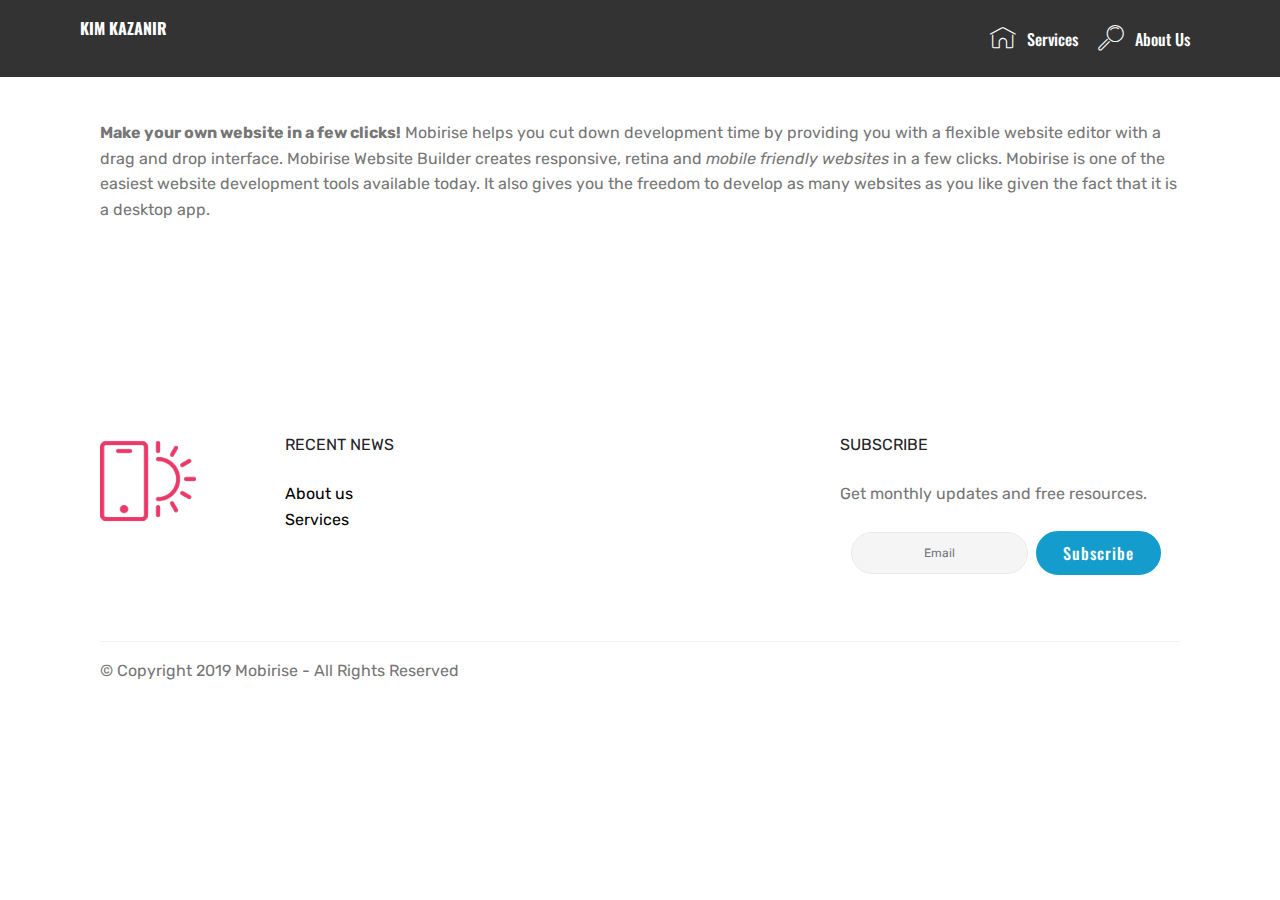
<file: index.html>
<!DOCTYPE html>
<html  >
<head>
  <!-- Site made with Mobirise Website Builder v4.12.3, https://mobirise.com -->
  <meta charset="UTF-8">
  <meta http-equiv="X-UA-Compatible" content="IE=edge">
  <meta name="generator" content="Mobirise v4.12.3, mobirise.com">
  <meta name="viewport" content="width=device-width, initial-scale=1, minimum-scale=1">
  <link rel="shortcut icon" href="assets/images/logo22.png" type="image/x-icon">
  <meta name="description" content="">
  
  
  <title>Home</title>
  <link rel="stylesheet" href="assets/web/assets/mobirise-icons/mobirise-icons.css">
  <link rel="stylesheet" href="assets/bootstrap/css/bootstrap.min.css">
  <link rel="stylesheet" href="assets/bootstrap/css/bootstrap-grid.min.css">
  <link rel="stylesheet" href="assets/bootstrap/css/bootstrap-reboot.min.css">
  <link rel="stylesheet" href="assets/socicon/css/styles.css">
  <link rel="stylesheet" href="assets/dropdown/css/style.css">
  <link rel="stylesheet" href="assets/tether/tether.min.css">
  <link rel="stylesheet" href="assets/theme/css/style.css">
  <link rel="preload" as="style" href="assets/mobirise/css/mbr-additional.css"><link rel="stylesheet" href="assets/mobirise/css/mbr-additional.css" type="text/css">
  
  
  
</head>
<body>
  <section class="menu cid-rXX2c57t4T" once="menu" id="menu1-x">

    

    <nav class="navbar navbar-expand beta-menu navbar-dropdown align-items-center navbar-fixed-top navbar-toggleable-sm">
        <button class="navbar-toggler navbar-toggler-right" type="button" data-toggle="collapse" data-target="#navbarSupportedContent" aria-controls="navbarSupportedContent" aria-expanded="false" aria-label="Toggle navigation">
            <div class="hamburger">
                <span></span>
                <span></span>
                <span></span>
                <span></span>
            </div>
        </button>
        <div class="menu-logo">
            <div class="navbar-brand">
                
                <span class="navbar-caption-wrap"><a class="navbar-caption text-white display-4" href="http://kimkazanir.github.io">KIM KAZANIR<br><br></a></span>
            </div>
        </div>
        <div class="collapse navbar-collapse" id="navbarSupportedContent">
            <ul class="navbar-nav nav-dropdown nav-right" data-app-modern-menu="true"><li class="nav-item">
                    <a class="nav-link link text-white display-4" href="http://kimkazanir.github.io">
                        <span class="mbri-home mbr-iconfont mbr-iconfont-btn"></span>
                        Services
                    </a>    
                </li>
                <li class="nav-item">
                    <a class="nav-link link text-white display-4" href="http://kimkazanir.github.io">
                        <span class="mbri-search mbr-iconfont mbr-iconfont-btn"></span>
                        About Us
                    </a>  
                </li></ul>
            
        </div>
    </nav>
</section>

<section class="engine"><a href="https://mobirise.info/x">css templates</a></section><section class="mbr-section article content1 cid-rXXXmDvrS3" id="content1-11">
    
     

    <div class="container">
        <div class="media-container-row">
            <div class="mbr-text col-12 mbr-fonts-style display-7 col-md-12"><p>
                <strong> Make your own website in a few clicks!</strong> Mobirise helps you cut down development time by providing you with a flexible website editor with a drag and drop interface. Mobirise Website Builder creates responsive, retina and <em>mobile friendly websites</em> in a few clicks. Mobirise is one of the easiest website development tools available today. It also gives you the freedom to develop as many websites as you like given the fact that it is a desktop app.</p></div>
        </div>
    </div>
</section>

<section class="footer3 cid-rXIRXRiS3A" id="footer3-e">

    

    

    <div class="container">
        <div class="media-container-row content">
            <div class="col-md-2 col-sm-4">
                <div class="mb-3 img-logo">
                    <a href="http://kimkazanir.github.io">
                         <img src="assets/images/logo2.png" alt="Mobirise" title="">
                    </a>
                </div>
                <p class="mbr-fonts-style foot-logo display-7"><br><br></p>
            </div>
            <div class="col-md-3 col-sm-4">
                <p class="mb-4 mbr-fonts-style foot-title display-7">
                    RECENT NEWS
                </p>
                <p class="mbr-text mbr-links-column mbr-fonts-style display-7">
                    <a href="kazar.html" class="text-black">About us</a>
                    <br><a href="#" class="text-black">Services</a>
                    <br>&nbsp;<br><br><br></p>
            </div>
            <div class="col-md-3 col-sm-4">
                <p class="mb-4 mbr-fonts-style foot-title display-7"></p>
                <p class="mbr-text mbr-fonts-style mbr-links-column display-7"><br><br><br><br><br></p>
            </div>
            <div class="col-md-4 col-sm-12">
                <p class="mb-4 mbr-fonts-style foot-title display-7">
                    SUBSCRIBE
                </p>
                <p class="mbr-text form-text mbr-fonts-style display-7">
                    Get monthly updates and free resources.
                </p>
                <div class="media-container-column" data-form-type="formoid">
                    <!---Formbuilder Form--->
                    <form action="https://mobirise.com/" method="POST" class="mbr-form form-with-styler" data-form-title="Mobirise Form"><input type="hidden" name="email" data-form-email="true" value="6WLzERb7pAud85/zFglNM3lY6FnBUFq9Tb9p6Mr89AbOonpDvVd1r5vzoKog+ZapWRpzUtDyQ2AWgEIb9qaaftBThfHjdfc0HknEqcoXTHLTYrqhVrjduseGPJuBf4/5">
                        <div class="row form-inline justify-content-center">
                            <div hidden="hidden" data-form-alert="" class="alert alert-success col-12">Thanks for filling out the form!</div>
                            <div hidden="hidden" data-form-alert-danger="" class="alert alert-danger col-12">
                            </div>
                        </div>
                        <div class="dragArea row form-inline justify-content-center">
                            <div class="col-auto form-group " data-for="email">
                                <input type="email" name="email" placeholder="Email" data-form-field="Email" required="required" class="form-control input-sm input-inverse my-2 display-7" id="email-footer3-e">
                            </div>
                            <div class="col-auto input-group-btn  m-2"><button type="submit" class="btn btn-primary m-0 display-4">Subscribe</button></div>
                        </div>
                    </form><!---Formbuilder Form--->
                </div>

            </div>
        </div>
        <div class="footer-lower">
            <div class="media-container-row">
                <div class="col-sm-12">
                    <hr>
                </div>
            </div>
            <div class="media-container-row">
                <div class="col-sm-6 copyright">
                    <p class="mbr-text mbr-fonts-style display-7">
                        © Copyright 2019 Mobirise - All Rights Reserved
                    </p>
                </div>
                <div class="col-md-6">
                    
                </div>
            </div>
        </div>
    </div>
</section>


  <script src="assets/web/assets/jquery/jquery.min.js"></script>
  <script src="assets/popper/popper.min.js"></script>
  <script src="assets/bootstrap/js/bootstrap.min.js"></script>
  <script src="assets/smoothscroll/smooth-scroll.js"></script>
  <script src="assets/dropdown/js/nav-dropdown.js"></script>
  <script src="assets/dropdown/js/navbar-dropdown.js"></script>
  <script src="assets/touchswipe/jquery.touch-swipe.min.js"></script>
  <script src="assets/tether/tether.min.js"></script>
  <script src="assets/theme/js/script.js"></script>
  <script src="assets/formoid/formoid.min.js"></script>
  
  
</body>
</html>
</file>
<file: assets/web/assets/mobirise-icons/mobirise-icons.css>
@font-face {
  font-family: 'MobiriseIcons';
  src:  url('mobirise-icons.eot?spat4u');
  src:  url('mobirise-icons.eot?spat4u#iefix') format('embedded-opentype'),
    url('mobirise-icons.ttf?spat4u') format('truetype'),
    url('mobirise-icons.woff?spat4u') format('woff'),
    url('mobirise-icons.svg?spat4u#MobiriseIcons') format('svg');
  font-weight: normal;
  font-style: normal;
  font-display: swap;
}

[class^="mbri-"], [class*=" mbri-"] {
  /* use !important to prevent issues with browser extensions that change fonts */
  font-family: MobiriseIcons !important;
  speak: none;
  font-style: normal;
  font-weight: normal;
  font-variant: normal;
  text-transform: none;
  line-height: 1;

  /* Better Font Rendering =========== */
  -webkit-font-smoothing: antialiased;
  -moz-osx-font-smoothing: grayscale;
}

.mbri-add-submenu:before {
  content: "\e900";
}
.mbri-alert:before {
  content: "\e901";
}
.mbri-align-center:before {
  content: "\e902";
}
.mbri-align-justify:before {
  content: "\e903";
}
.mbri-align-left:before {
  content: "\e904";
}
.mbri-align-right:before {
  content: "\e905";
}
.mbri-android:before {
  content: "\e906";
}
.mbri-apple:before {
  content: "\e907";
}
.mbri-arrow-down:before {
  content: "\e908";
}
.mbri-arrow-next:before {
  content: "\e909";
}
.mbri-arrow-prev:before {
  content: "\e90a";
}
.mbri-arrow-up:before {
  content: "\e90b";
}
.mbri-bold:before {
  content: "\e90c";
}
.mbri-bookmark:before {
  content: "\e90d";
}
.mbri-bootstrap:before {
  content: "\e90e";
}
.mbri-briefcase:before {
  content: "\e90f";
}
.mbri-browse:before {
  content: "\e910";
}
.mbri-bulleted-list:before {
  content: "\e911";
}
.mbri-calendar:before {
  content: "\e912";
}
.mbri-camera:before {
  content: "\e913";
}
.mbri-cart-add:before {
  content: "\e914";
}
.mbri-cart-full:before {
  content: "\e915";
}
.mbri-cash:before {
  content: "\e916";
}
.mbri-change-style:before {
  content: "\e917";
}
.mbri-chat:before {
  content: "\e918";
}
.mbri-clock:before {
  content: "\e919";
}
.mbri-close:before {
  content: "\e91a";
}
.mbri-cloud:before {
  content: "\e91b";
}
.mbri-code:before {
  content: "\e91c";
}
.mbri-contact-form:before {
  content: "\e91d";
}
.mbri-credit-card:before {
  content: "\e91e";
}
.mbri-cursor-click:before {
  content: "\e91f";
}
.mbri-cust-feedback:before {
  content: "\e920";
}
.mbri-database:before {
  content: "\e921";
}
.mbri-delivery:before {
  content: "\e922";
}
.mbri-desktop:before {
  content: "\e923";
}
.mbri-devices:before {
  content: "\e924";
}
.mbri-down:before {
  content: "\e925";
}
.mbri-download:before {
  content: "\e989";
}
.mbri-drag-n-drop:before {
  content: "\e927";
}
.mbri-drag-n-drop2:before {
  content: "\e928";
}
.mbri-edit:before {
  content: "\e929";
}
.mbri-edit2:before {
  content: "\e92a";
}
.mbri-error:before {
  content: "\e92b";
}
.mbri-extension:before {
  content: "\e92c";
}
.mbri-features:before {
  content: "\e92d";
}
.mbri-file:before {
  content: "\e92e";
}
.mbri-flag:before {
  content: "\e92f";
}
.mbri-folder:before {
  content: "\e930";
}
.mbri-gift:before {
  content: "\e931";
}
.mbri-github:before {
  content: "\e932";
}
.mbri-globe:before {
  content: "\e933";
}
.mbri-globe-2:before {
  content: "\e934";
}
.mbri-growing-chart:before {
  content: "\e935";
}
.mbri-hearth:before {
  content: "\e936";
}
.mbri-help:before {
  content: "\e937";
}
.mbri-home:before {
  content: "\e938";
}
.mbri-hot-cup:before {
  content: "\e939";
}
.mbri-idea:before {
  content: "\e93a";
}
.mbri-image-gallery:before {
  content: "\e93b";
}
.mbri-image-slider:before {
  content: "\e93c";
}
.mbri-info:before {
  content: "\e93d";
}
.mbri-italic:before {
  content: "\e93e";
}
.mbri-key:before {
  content: "\e93f";
}
.mbri-laptop:before {
  content: "\e940";
}
.mbri-layers:before {
  content: "\e941";
}
.mbri-left-right:before {
  content: "\e942";
}
.mbri-left:before {
  content: "\e943";
}
.mbri-letter:before {
  content: "\e944";
}
.mbri-like:before {
  content: "\e945";
}
.mbri-link:before {
  content: "\e946";
}
.mbri-lock:before {
  content: "\e947";
}
.mbri-login:before {
  content: "\e948";
}
.mbri-logout:before {
  content: "\e949";
}
.mbri-magic-stick:before {
  content: "\e94a";
}
.mbri-map-pin:before {
  content: "\e94b";
}
.mbri-menu:before {
  content: "\e94c";
}
.mbri-mobile:before {
  content: "\e94d";
}
.mbri-mobile2:before {
  content: "\e94e";
}
.mbri-mobirise:before {
  content: "\e94f";
}
.mbri-more-horizontal:before {
  content: "\e950";
}
.mbri-more-vertical:before {
  content: "\e951";
}
.mbri-music:before {
  content: "\e952";
}
.mbri-new-file:before {
  content: "\e953";
}
.mbri-numbered-list:before {
  content: "\e954";
}
.mbri-opened-folder:before {
  content: "\e955";
}
.mbri-pages:before {
  content: "\e956";
}
.mbri-paper-plane:before {
  content: "\e957";
}
.mbri-paperclip:before {
  content: "\e958";
}
.mbri-photo:before {
  content: "\e959";
}
.mbri-photos:before {
  content: "\e95a";
}
.mbri-pin:before {
  content: "\e95b";
}
.mbri-play:before {
  content: "\e95c";
}
.mbri-plus:before {
  content: "\e95d";
}
.mbri-preview:before {
  content: "\e95e";
}
.mbri-print:before {
  content: "\e95f";
}
.mbri-protect:before {
  content: "\e960";
}
.mbri-question:before {
  content: "\e961";
}
.mbri-quote-left:before {
  content: "\e962";
}
.mbri-quote-right:before {
  content: "\e963";
}
.mbri-refresh:before {
  content: "\e964";
}
.mbri-responsive:before {
  content: "\e965";
}
.mbri-right:before {
  content: "\e966";
}
.mbri-rocket:before {
  content: "\e967";
}
.mbri-sad-face:before {
  content: "\e968";
}
.mbri-sale:before {
  content: "\e969";
}
.mbri-save:before {
  content: "\e96a";
}
.mbri-search:before {
  content: "\e96b";
}
.mbri-setting:before {
  content: "\e96c";
}
.mbri-setting2:before {
  content: "\e96d";
}
.mbri-setting3:before {
  content: "\e96e";
}
.mbri-share:before {
  content: "\e96f";
}
.mbri-shopping-bag:before {
  content: "\e970";
}
.mbri-shopping-basket:before {
  content: "\e971";
}
.mbri-shopping-cart:before {
  content: "\e972";
}
.mbri-sites:before {
  content: "\e973";
}
.mbri-smile-face:before {
  content: "\e974";
}
.mbri-speed:before {
  content: "\e975";
}
.mbri-star:before {
  content: "\e976";
}
.mbri-success:before {
  content: "\e977";
}
.mbri-sun:before {
  content: "\e978";
}
.mbri-sun2:before {
  content: "\e979";
}
.mbri-tablet:before {
  content: "\e97a";
}
.mbri-tablet-vertical:before {
  content: "\e97b";
}
.mbri-target:before {
  content: "\e97c";
}
.mbri-timer:before {
  content: "\e97d";
}
.mbri-to-ftp:before {
  content: "\e97e";
}
.mbri-to-local-drive:before {
  content: "\e97f";
}
.mbri-touch-swipe:before {
  content: "\e980";
}
.mbri-touch:before {
  content: "\e981";
}
.mbri-trash:before {
  content: "\e982";
}
.mbri-underline:before {
  content: "\e983";
}
.mbri-unlink:before {
  content: "\e984";
}
.mbri-unlock:before {
  content: "\e985";
}
.mbri-up-down:before {
  content: "\e986";
}
.mbri-up:before {
  content: "\e987";
}
.mbri-update:before {
  content: "\e988";
}
.mbri-upload:before {
 content: "\e926"; 
}
.mbri-user:before {
  content: "\e98a";
}
.mbri-user2:before {
  content: "\e98b";
}
.mbri-users:before {
  content: "\e98c";
}
.mbri-video:before {
  content: "\e98d";
}
.mbri-video-play:before {
  content: "\e98e";
}
.mbri-watch:before {
  content: "\e98f";
}
.mbri-website-theme:before {
  content: "\e990";
}
.mbri-wifi:before {
  content: "\e991";
}
.mbri-windows:before {
  content: "\e992";
}
.mbri-zoom-out:before {
  content: "\e993";
}
.mbri-redo:before {
  content: "\e994";
}
.mbri-undo:before {
  content: "\e995";
}
</file>
<file: assets/socicon/css/styles.css>
@charset "UTF-8";

@font-face {
  font-family: 'Socicon';
  src:  url('../fonts/socicon.eot');
  src:  url('../fonts/socicon.eot?#iefix') format('embedded-opentype'),
    url('../fonts/socicon.woff2') format('woff2'),
    url('../fonts/socicon.ttf') format('truetype'),
    url('../fonts/socicon.woff') format('woff'),
    url('../fonts/socicon.svg#socicon') format('svg');
  font-weight: normal;
  font-style: normal;
}

[data-icon]:before {
  font-family: "socicon" !important;
  content: attr(data-icon);
  font-style: normal !important;
  font-weight: normal !important;
  font-variant: normal !important;
  text-transform: none !important;
  speak: none;
  line-height: 1;
  -webkit-font-smoothing: antialiased;
  -moz-osx-font-smoothing: grayscale;
}

[class^="socicon-"], [class*=" socicon-"] {
  /* use !important to prevent issues with browser extensions that change fonts */
  font-family: 'Socicon' !important;
  speak: none;
  font-style: normal;
  font-weight: normal;
  font-variant: normal;
  text-transform: none;
  line-height: 1;

  /* Better Font Rendering =========== */
  -webkit-font-smoothing: antialiased;
  -moz-osx-font-smoothing: grayscale;
}

.socicon-eitaa:before {
  content: "\e97c";
}
.socicon-soroush:before {
  content: "\e97d";
}
.socicon-bale:before {
  content: "\e97e";
}
.socicon-zazzle:before {
  content: "\e97b";
}
.socicon-society6:before {
  content: "\e97a";
}
.socicon-redbubble:before {
  content: "\e979";
}
.socicon-avvo:before {
  content: "\e978";
}
.socicon-stitcher:before {
  content: "\e977";
}
.socicon-googlehangouts:before {
  content: "\e974";
}
.socicon-dlive:before {
  content: "\e975";
}
.socicon-vsco:before {
  content: "\e976";
}
.socicon-flipboard:before {
  content: "\e973";
}
.socicon-ubuntu:before {
  content: "\e958";
}
.socicon-artstation:before {
  content: "\e959";
}
.socicon-invision:before {
  content: "\e95a";
}
.socicon-torial:before {
  content: "\e95b";
}
.socicon-collectorz:before {
  content: "\e95c";
}
.socicon-seenthis:before {
  content: "\e95d";
}
.socicon-googleplaymusic:before {
  content: "\e95e";
}
.socicon-debian:before {
  content: "\e95f";
}
.socicon-filmfreeway:before {
  content: "\e960";
}
.socicon-gnome:before {
  content: "\e961";
}
.socicon-itchio:before {
  content: "\e962";
}
.socicon-jamendo:before {
  content: "\e963";
}
.socicon-mix:before {
  content: "\e964";
}
.socicon-sharepoint:before {
  content: "\e965";
}
.socicon-tinder:before {
  content: "\e966";
}
.socicon-windguru:before {
  content: "\e967";
}
.socicon-cdbaby:before {
  content: "\e968";
}
.socicon-elementaryos:before {
  content: "\e969";
}
.socicon-stage32:before {
  content: "\e96a";
}
.socicon-tiktok:before {
  content: "\e96b";
}
.socicon-gitter:before {
  content: "\e96c";
}
.socicon-letterboxd:before {
  content: "\e96d";
}
.socicon-threema:before {
  content: "\e96e";
}
.socicon-splice:before {
  content: "\e96f";
}
.socicon-metapop:before {
  content: "\e970";
}
.socicon-naver:before {
  content: "\e971";
}
.socicon-remote:before {
  content: "\e972";
}
.socicon-internet:before {
  content: "\e957";
}
.socicon-moddb:before {
  content: "\e94b";
}
.socicon-indiedb:before {
  content: "\e94c";
}
.socicon-traxsource:before {
  content: "\e94d";
}
.socicon-gamefor:before {
  content: "\e94e";
}
.socicon-pixiv:before {
  content: "\e94f";
}
.socicon-myanimelist:before {
  content: "\e950";
}
.socicon-blackberry:before {
  content: "\e951";
}
.socicon-wickr:before {
  content: "\e952";
}
.socicon-spip:before {
  content: "\e953";
}
.socicon-napster:before {
  content: "\e954";
}
.socicon-beatport:before {
  content: "\e955";
}
.socicon-hackerone:before {
  content: "\e956";
}
.socicon-hackernews:before {
  content: "\e946";
}
.socicon-smashwords:before {
  content: "\e947";
}
.socicon-kobo:before {
  content: "\e948";
}
.socicon-bookbub:before {
  content: "\e949";
}
.socicon-mailru:before {
  content: "\e94a";
}
.socicon-gitlab:before {
  content: "\e945";
}
.socicon-instructables:before {
  content: "\e944";
}
.socicon-portfolio:before {
  content: "\e943";
}
.socicon-codered:before {
  content: "\e940";
}
.socicon-origin:before {
  content: "\e941";
}
.socicon-nextdoor:before {
  content: "\e942";
}
.socicon-udemy:before {
  content: "\e93f";
}
.socicon-livemaster:before {
  content: "\e93e";
}
.socicon-crunchbase:before {
  content: "\e93b";
}
.socicon-homefy:before {
  content: "\e93c";
}
.socicon-calendly:before {
  content: "\e93d";
}
.socicon-realtor:before {
  content: "\e90f";
}
.socicon-tidal:before {
  content: "\e910";
}
.socicon-qobuz:before {
  content: "\e911";
}
.socicon-natgeo:before {
  content: "\e912";
}
.socicon-mastodon:before {
  content: "\e913";
}
.socicon-unsplash:before {
  content: "\e914";
}
.socicon-homeadvisor:before {
  content: "\e915";
}
.socicon-angieslist:before {
  content: "\e916";
}
.socicon-codepen:before {
  content: "\e917";
}
.socicon-slack:before {
  content: "\e918";
}
.socicon-openaigym:before {
  content: "\e919";
}
.socicon-logmein:before {
  content: "\e91a";
}
.socicon-fiverr:before {
  content: "\e91b";
}
.socicon-gotomeeting:before {
  content: "\e91c";
}
.socicon-aliexpress:before {
  content: "\e91d";
}
.socicon-guru:before {
  content: "\e91e";
}
.socicon-appstore:before {
  content: "\e91f";
}
.socicon-homes:before {
  content: "\e920";
}
.socicon-zoom:before {
  content: "\e921";
}
.socicon-alibaba:before {
  content: "\e922";
}
.socicon-craigslist:before {
  content: "\e923";
}
.socicon-wix:before {
  content: "\e924";
}
.socicon-redfin:before {
  content: "\e925";
}
.socicon-googlecalendar:before {
  content: "\e926";
}
.socicon-shopify:before {
  content: "\e927";
}
.socicon-freelancer:before {
  content: "\e928";
}
.socicon-seedrs:before {
  content: "\e929";
}
.socicon-bing:before {
  content: "\e92a";
}
.socicon-doodle:before {
  content: "\e92b";
}
.socicon-bonanza:before {
  content: "\e92c";
}
.socicon-squarespace:before {
  content: "\e92d";
}
.socicon-toptal:before {
  content: "\e92e";
}
.socicon-gust:before {
  content: "\e92f";
}
.socicon-ask:before {
  content: "\e930";
}
.socicon-trulia:before {
  content: "\e931";
}
.socicon-loomly:before {
  content: "\e932";
}
.socicon-ghost:before {
  content: "\e933";
}
.socicon-upwork:before {
  content: "\e934";
}
.socicon-fundable:before {
  content: "\e935";
}
.socicon-booking:before {
  content: "\e936";
}
.socicon-googlemaps:before {
  content: "\e937";
}
.socicon-zillow:before {
  content: "\e938";
}
.socicon-niconico:before {
  content: "\e939";
}
.socicon-toneden:before {
  content: "\e93a";
}
.socicon-augment:before {
  content: "\e908";
}
.socicon-bitbucket:before {
  content: "\e909";
}
.socicon-fyuse:before {
  content: "\e90a";
}
.socicon-yt-gaming:before {
  content: "\e90b";
}
.socicon-sketchfab:before {
  content: "\e90c";
}
.socicon-mobcrush:before {
  content: "\e90d";
}
.socicon-microsoft:before {
  content: "\e90e";
}
.socicon-pandora:before {
  content: "\e907";
}
.socicon-messenger:before {
  content: "\e906";
}
.socicon-gamewisp:before {
  content: "\e905";
}
.socicon-bloglovin:before {
  content: "\e904";
}
.socicon-tunein:before {
  content: "\e903";
}
.socicon-gamejolt:before {
  content: "\e901";
}
.socicon-trello:before {
  content: "\e902";
}
.socicon-spreadshirt:before {
  content: "\e900";
}
.socicon-500px:before {
  content: "\e000";
}
.socicon-8tracks:before {
  content: "\e001";
}
.socicon-airbnb:before {
  content: "\e002";
}
.socicon-alliance:before {
  content: "\e003";
}
.socicon-amazon:before {
  content: "\e004";
}
.socicon-amplement:before {
  content: "\e005";
}
.socicon-android:before {
  content: "\e006";
}
.socicon-angellist:before {
  content: "\e007";
}
.socicon-apple:before {
  content: "\e008";
}
.socicon-appnet:before {
  content: "\e009";
}
.socicon-baidu:before {
  content: "\e00a";
}
.socicon-bandcamp:before {
  content: "\e00b";
}
.socicon-battlenet:before {
  content: "\e00c";
}
.socicon-mixer:before {
  content: "\e00d";
}
.socicon-bebee:before {
  content: "\e00e";
}
.socicon-bebo:before {
  content: "\e00f";
}
.socicon-behance:before {
  content: "\e010";
}
.socicon-blizzard:before {
  content: "\e011";
}
.socicon-blogger:before {
  content: "\e012";
}
.socicon-buffer:before {
  content: "\e013";
}
.socicon-chrome:before {
  content: "\e014";
}
.socicon-coderwall:before {
  content: "\e015";
}
.socicon-curse:before {
  content: "\e016";
}
.socicon-dailymotion:before {
  content: "\e017";
}
.socicon-deezer:before {
  content: "\e018";
}
.socicon-delicious:before {
  content: "\e019";
}
.socicon-deviantart:before {
  content: "\e01a";
}
.socicon-diablo:before {
  content: "\e01b";
}
.socicon-digg:before {
  content: "\e01c";
}
.socicon-discord:before {
  content: "\e01d";
}
.socicon-disqus:before {
  content: "\e01e";
}
.socicon-douban:before {
  content: "\e01f";
}
.socicon-draugiem:before {
  content: "\e020";
}
.socicon-dribbble:before {
  content: "\e021";
}
.socicon-drupal:before {
  content: "\e022";
}
.socicon-ebay:before {
  content: "\e023";
}
.socicon-ello:before {
  content: "\e024";
}
.socicon-endomodo:before {
  content: "\e025";
}
.socicon-envato:before {
  content: "\e026";
}
.socicon-etsy:before {
  content: "\e027";
}
.socicon-facebook:before {
  content: "\e028";
}
.socicon-feedburner:before {
  content: "\e029";
}
.socicon-filmweb:before {
  content: "\e02a";
}
.socicon-firefox:before {
  content: "\e02b";
}
.socicon-flattr:before {
  content: "\e02c";
}
.socicon-flickr:before {
  content: "\e02d";
}
.socicon-formulr:before {
  content: "\e02e";
}
.socicon-forrst:before {
  content: "\e02f";
}
.socicon-foursquare:before {
  content: "\e030";
}
.socicon-friendfeed:before {
  content: "\e031";
}
.socicon-github:before {
  content: "\e032";
}
.socicon-goodreads:before {
  content: "\e033";
}
.socicon-google:before {
  content: "\e034";
}
.socicon-googlescholar:before {
  content: "\e035";
}
.socicon-googlegroups:before {
  content: "\e036";
}
.socicon-googlephotos:before {
  content: "\e037";
}
.socicon-googleplus:before {
  content: "\e038";
}
.socicon-grooveshark:before {
  content: "\e039";
}
.socicon-hackerrank:before {
  content: "\e03a";
}
.socicon-hearthstone:before {
  content: "\e03b";
}
.socicon-hellocoton:before {
  content: "\e03c";
}
.socicon-heroes:before {
  content: "\e03d";
}
.socicon-smashcast:before {
  content: "\e03e";
}
.socicon-horde:before {
  content: "\e03f";
}
.socicon-houzz:before {
  content: "\e040";
}
.socicon-icq:before {
  content: "\e041";
}
.socicon-identica:before {
  content: "\e042";
}
.socicon-imdb:before {
  content: "\e043";
}
.socicon-instagram:before {
  content: "\e044";
}
.socicon-issuu:before {
  content: "\e045";
}
.socicon-istock:before {
  content: "\e046";
}
.socicon-itunes:before {
  content: "\e047";
}
.socicon-keybase:before {
  content: "\e048";
}
.socicon-lanyrd:before {
  content: "\e049";
}
.socicon-lastfm:before {
  content: "\e04a";
}
.socicon-line:before {
  content: "\e04b";
}
.socicon-linkedin:before {
  content: "\e04c";
}
.socicon-livejournal:before {
  content: "\e04d";
}
.socicon-lyft:before {
  content: "\e04e";
}
.socicon-macos:before {
  content: "\e04f";
}
.socicon-mail:before {
  content: "\e050";
}
.socicon-medium:before {
  content: "\e051";
}
.socicon-meetup:before {
  content: "\e052";
}
.socicon-mixcloud:before {
  content: "\e053";
}
.socicon-modelmayhem:before {
  content: "\e054";
}
.socicon-mumble:before {
  content: "\e055";
}
.socicon-myspace:before {
  content: "\e056";
}
.socicon-newsvine:before {
  content: "\e057";
}
.socicon-nintendo:before {
  content: "\e058";
}
.socicon-npm:before {
  content: "\e059";
}
.socicon-odnoklassniki:before {
  content: "\e05a";
}
.socicon-openid:before {
  content: "\e05b";
}
.socicon-opera:before {
  content: "\e05c";
}
.socicon-outlook:before {
  content: "\e05d";
}
.socicon-overwatch:before {
  content: "\e05e";
}
.socicon-patreon:before {
  content: "\e05f";
}
.socicon-paypal:before {
  content: "\e060";
}
.socicon-periscope:before {
  content: "\e061";
}
.socicon-persona:before {
  content: "\e062";
}
.socicon-pinterest:before {
  content: "\e063";
}
.socicon-play:before {
  content: "\e064";
}
.socicon-player:before {
  content: "\e065";
}
.socicon-playstation:before {
  content: "\e066";
}
.socicon-pocket:before {
  content: "\e067";
}
.socicon-qq:before {
  content: "\e068";
}
.socicon-quora:before {
  content: "\e069";
}
.socicon-raidcall:before {
  content: "\e06a";
}
.socicon-ravelry:before {
  content: "\e06b";
}
.socicon-reddit:before {
  content: "\e06c";
}
.socicon-renren:before {
  content: "\e06d";
}
.socicon-researchgate:before {
  content: "\e06e";
}
.socicon-residentadvisor:before {
  content: "\e06f";
}
.socicon-reverbnation:before {
  content: "\e070";
}
.socicon-rss:before {
  content: "\e071";
}
.socicon-sharethis:before {
  content: "\e072";
}
.socicon-skype:before {
  content: "\e073";
}
.socicon-slideshare:before {
  content: "\e074";
}
.socicon-smugmug:before {
  content: "\e075";
}
.socicon-snapchat:before {
  content: "\e076";
}
.socicon-songkick:before {
  content: "\e077";
}
.socicon-soundcloud:before {
  content: "\e078";
}
.socicon-spotify:before {
  content: "\e079";
}
.socicon-stackexchange:before {
  content: "\e07a";
}
.socicon-stackoverflow:before {
  content: "\e07b";
}
.socicon-starcraft:before {
  content: "\e07c";
}
.socicon-stayfriends:before {
  content: "\e07d";
}
.socicon-steam:before {
  content: "\e07e";
}
.socicon-storehouse:before {
  content: "\e07f";
}
.socicon-strava:before {
  content: "\e080";
}
.socicon-streamjar:before {
  content: "\e081";
}
.socicon-stumbleupon:before {
  content: "\e082";
}
.socicon-swarm:before {
  content: "\e083";
}
.socicon-teamspeak:before {
  content: "\e084";
}
.socicon-teamviewer:before {
  content: "\e085";
}
.socicon-technorati:before {
  content: "\e086";
}
.socicon-telegram:before {
  content: "\e087";
}
.socicon-tripadvisor:before {
  content: "\e088";
}
.socicon-tripit:before {
  content: "\e089";
}
.socicon-triplej:before {
  content: "\e08a";
}
.socicon-tumblr:before {
  content: "\e08b";
}
.socicon-twitch:before {
  content: "\e08c";
}
.socicon-twitter:before {
  content: "\e08d";
}
.socicon-uber:before {
  content: "\e08e";
}
.socicon-ventrilo:before {
  content: "\e08f";
}
.socicon-viadeo:before {
  content: "\e090";
}
.socicon-viber:before {
  content: "\e091";
}
.socicon-viewbug:before {
  content: "\e092";
}
.socicon-vimeo:before {
  content: "\e093";
}
.socicon-vine:before {
  content: "\e094";
}
.socicon-vkontakte:before {
  content: "\e095";
}
.socicon-warcraft:before {
  content: "\e096";
}
.socicon-wechat:before {
  content: "\e097";
}
.socicon-weibo:before {
  content: "\e098";
}
.socicon-whatsapp:before {
  content: "\e099";
}
.socicon-wikipedia:before {
  content: "\e09a";
}
.socicon-windows:before {
  content: "\e09b";
}
.socicon-wordpress:before {
  content: "\e09c";
}
.socicon-wykop:before {
  content: "\e09d";
}
.socicon-xbox:before {
  content: "\e09e";
}
.socicon-xing:before {
  content: "\e09f";
}
.socicon-yahoo:before {
  content: "\e0a0";
}
.socicon-yammer:before {
  content: "\e0a1";
}
.socicon-yandex:before {
  content: "\e0a2";
}
.socicon-yelp:before {
  content: "\e0a3";
}
.socicon-younow:before {
  content: "\e0a4";
}
.socicon-youtube:before {
  content: "\e0a5";
}
.socicon-zapier:before {
  content: "\e0a6";
}
.socicon-zerply:before {
  content: "\e0a7";
}
.socicon-zomato:before {
  content: "\e0a8";
}
.socicon-zynga:before {
  content: "\e0a9";
}
</file>
<file: assets/dropdown/css/style.css>
.navbar-dropdown {
  left: 0;
  padding: 0;
  position: absolute;
  right: 0;
  top: 0;
  transition: all 0.45s ease;
  z-index: 1030;
  background: #282828; }
  .navbar-dropdown .navbar-logo {
    margin-right: 0.8rem;
    transition: margin 0.3s ease-in-out;
    vertical-align: middle; }
    .navbar-dropdown .navbar-logo img {
      height: 3.125rem;
      transition: all 0.3s ease-in-out; }
    .navbar-dropdown .navbar-logo.mbr-iconfont {
      font-size: 3.125rem;
      line-height: 3.125rem; }
  .navbar-dropdown .navbar-caption {
    font-weight: 700;
    white-space: normal;
    vertical-align: -4px;
    line-height: 3.125rem !important; }
    .navbar-dropdown .navbar-caption, .navbar-dropdown .navbar-caption:hover {
      color: inherit;
      text-decoration: none; }
  .navbar-dropdown .mbr-iconfont + .navbar-caption {
    vertical-align: -1px; }
  .navbar-dropdown.navbar-fixed-top {
    position: fixed; }
  .navbar-dropdown .navbar-brand span {
    vertical-align: -4px; }
  .navbar-dropdown.bg-color.transparent {
    background: none; }
  .navbar-dropdown.navbar-short .navbar-brand {
    padding: 0.625rem 0; }
    .navbar-dropdown.navbar-short .navbar-brand span {
      vertical-align: -1px; }
  .navbar-dropdown.navbar-short .navbar-caption {
    line-height: 2.375rem !important;
    vertical-align: -2px; }
  .navbar-dropdown.navbar-short .navbar-logo {
    margin-right: 0.5rem; }
    .navbar-dropdown.navbar-short .navbar-logo img {
      height: 2.375rem; }
    .navbar-dropdown.navbar-short .navbar-logo.mbr-iconfont {
      font-size: 2.375rem;
      line-height: 2.375rem; }
  .navbar-dropdown.navbar-short .mbr-table-cell {
    height: 3.625rem; }
  .navbar-dropdown .navbar-close {
    left: 0.6875rem;
    position: fixed;
    top: 0.75rem;
    z-index: 1000; }
  .navbar-dropdown .hamburger-icon {
    content: "";
    display: inline-block;
    vertical-align: middle;
    width: 16px;
    -webkit-box-shadow: 0 -6px 0 1px #282828,0 0 0 1px #282828,0 6px 0 1px #282828;
    -moz-box-shadow: 0 -6px 0 1px #282828,0 0 0 1px #282828,0 6px 0 1px #282828;
    box-shadow: 0 -6px 0 1px #282828,0 0 0 1px #282828,0 6px 0 1px #282828; }

.dropdown-menu .dropdown-toggle[data-toggle="dropdown-submenu"]::after {
  border-bottom: 0.35em solid transparent;
  border-left: 0.35em solid;
  border-right: 0;
  border-top: 0.35em solid transparent;
  margin-left: 0.3rem; }

.dropdown-menu .dropdown-item:focus {
  outline: 0; }

.nav-dropdown {
  font-size: 0.75rem;
  font-weight: 500;
  height: auto !important; }
  .nav-dropdown .nav-btn {
    padding-left: 1rem; }
  .nav-dropdown .link {
    margin: .667em 1.667em;
    font-weight: 500;
    padding: 0;
    transition: color .2s ease-in-out; }
    .nav-dropdown .link.dropdown-toggle {
      margin-right: 2.583em; }
      .nav-dropdown .link.dropdown-toggle::after {
        margin-left: .25rem;
        border-top: 0.35em solid;
        border-right: 0.35em solid transparent;
        border-left: 0.35em solid transparent;
        border-bottom: 0; }
      .nav-dropdown .link.dropdown-toggle[aria-expanded="true"] {
        margin: 0;
        padding: 0.667em 3.263em  0.667em 1.667em; }
  .nav-dropdown .link::after,
  .nav-dropdown .dropdown-item::after {
    color: inherit; }
  .nav-dropdown .btn {
    font-size: 0.75rem;
    font-weight: 700;
    letter-spacing: 0;
    margin-bottom: 0;
    padding-left: 1.25rem;
    padding-right: 1.25rem; }
  .nav-dropdown .dropdown-menu {
    border-radius: 0;
    border: 0;
    left: 0;
    margin: 0;
    padding-bottom: 1.25rem;
    padding-top: 1.25rem;
    position: relative; }
  .nav-dropdown .dropdown-submenu {
    margin-left: 0.125rem;
    top: 0; }
  .nav-dropdown .dropdown-item {
    font-weight: 500;
    line-height: 2;
    padding: 0.3846em 4.615em 0.3846em 1.5385em;
    position: relative;
    transition: color .2s ease-in-out, background-color .2s ease-in-out; }
    .nav-dropdown .dropdown-item::after {
      margin-top: -0.3077em;
      position: absolute;
      right: 1.1538em;
      top: 50%; }
    .nav-dropdown .dropdown-item:focus, .nav-dropdown .dropdown-item:hover {
      background: none; }

@media (max-width: 767px) {
  .nav-dropdown.navbar-toggleable-sm {
    bottom: 0;
    display: none;
    left: 0;
    overflow-x: hidden;
    position: fixed;
    top: 0;
    transform: translateX(-100%);
    -ms-transform: translateX(-100%);
    -webkit-transform: translateX(-100%);
    width: 18.75rem;
    z-index: 999; } }
.nav-dropdown.navbar-toggleable-xl {
  bottom: 0;
  display: none;
  left: 0;
  overflow-x: hidden;
  position: fixed;
  top: 0;
  transform: translateX(-100%);
  -ms-transform: translateX(-100%);
  -webkit-transform: translateX(-100%);
  width: 18.75rem;
  z-index: 999; }

.nav-dropdown-sm {
  display: block !important;
  overflow-x: hidden;
  overflow: auto;
  padding-top: 3.875rem; }
  .nav-dropdown-sm::after {
    content: "";
    display: block;
    height: 3rem;
    width: 100%; }
  .nav-dropdown-sm.collapse.in ~ .navbar-close {
    display: block !important; }
  .nav-dropdown-sm.collapsing, .nav-dropdown-sm.collapse.in {
    transform: translateX(0);
    -ms-transform: translateX(0);
    -webkit-transform: translateX(0);
    transition: all 0.25s ease-out;
    -webkit-transition: all 0.25s ease-out;
    background: #282828; }
  .nav-dropdown-sm.collapsing[aria-expanded="false"] {
    transform: translateX(-100%);
    -ms-transform: translateX(-100%);
    -webkit-transform: translateX(-100%); }
  .nav-dropdown-sm .nav-item {
    display: block;
    margin-left: 0 !important;
    padding-left: 0; }
  .nav-dropdown-sm .link,
  .nav-dropdown-sm .dropdown-item {
    border-top: 1px dotted rgba(255, 255, 255, 0.1);
    font-size: 0.8125rem;
    line-height: 1.6;
    margin: 0 !important;
    padding: 0.875rem 2.4rem 0.875rem 1.5625rem !important;
    position: relative;
    white-space: normal; }
    .nav-dropdown-sm .link:focus, .nav-dropdown-sm .link:hover,
    .nav-dropdown-sm .dropdown-item:focus,
    .nav-dropdown-sm .dropdown-item:hover {
      background: rgba(0, 0, 0, 0.2) !important;
      color: #c0a375; }
  .nav-dropdown-sm .nav-btn {
    position: relative;
    padding: 1.5625rem 1.5625rem 0 1.5625rem; }
    .nav-dropdown-sm .nav-btn::before {
      border-top: 1px dotted rgba(255, 255, 255, 0.1);
      content: "";
      left: 0;
      position: absolute;
      top: 0;
      width: 100%; }
    .nav-dropdown-sm .nav-btn + .nav-btn {
      padding-top: 0.625rem; }
      .nav-dropdown-sm .nav-btn + .nav-btn::before {
        display: none; }
  .nav-dropdown-sm .btn {
    padding: 0.625rem 0; }
  .nav-dropdown-sm .dropdown-toggle[data-toggle="dropdown-submenu"]::after {
    margin-left: .25rem;
    border-top: 0.35em solid;
    border-right: 0.35em solid transparent;
    border-left: 0.35em solid transparent;
    border-bottom: 0; }
  .nav-dropdown-sm .dropdown-toggle[data-toggle="dropdown-submenu"][aria-expanded="true"]::after {
    border-top: 0;
    border-right: 0.35em solid transparent;
    border-left: 0.35em solid transparent;
    border-bottom: 0.35em solid; }
  .nav-dropdown-sm .dropdown-menu {
    margin: 0;
    padding: 0;
    position: relative;
    top: 0;
    left: 0;
    width: 100%;
    border: 0;
    float: none;
    border-radius: 0;
    background: none; }
  .nav-dropdown-sm .dropdown-submenu {
    left: 100%;
    margin-left: 0.125rem;
    margin-top: -1.25rem;
    top: 0; }

.navbar-toggleable-sm .nav-dropdown .dropdown-menu {
  position: absolute; }

.navbar-toggleable-sm .nav-dropdown .dropdown-submenu {
  left: 100%;
  margin-left: 0.125rem;
  margin-top: -1.25rem;
  top: 0; }

.navbar-toggleable-sm.opened .nav-dropdown .dropdown-menu {
  position: relative; }

.navbar-toggleable-sm.opened .nav-dropdown .dropdown-submenu {
  left: 0;
  margin-left: 00rem;
  margin-top: 0rem;
  top: 0; }

.is-builder .nav-dropdown.collapsing {
  transition: none !important; }

/*# sourceMappingURL=style.css.map */
</file>
<file: assets/theme/css/style.css>
@charset "UTF-8";
/*!
 * Mobirise v4 theme (https://mobirise.com/)
 * Copyright 2017 Mobirise
 */
section {
  background-color: #eeeeee;
}

body {
  font-style: normal;
  line-height: 1.5;
}

section,
.container,
.container-fluid {
  position: relative;
  word-wrap: break-word;
}

a.mbr-iconfont:hover {
  text-decoration: none;
}

.article .lead p,
.article .lead ul,
.article .lead ol,
.article .lead pre,
.article .lead blockquote {
  margin-bottom: 0;
}

ul,
ol,
pre,
blockquote {
  margin-bottom: 2.3125rem;
}

pre {
  background: #f4f4f4;
  padding: 10px 24px;
  white-space: pre-wrap;
}

.inactive {
  -webkit-user-select: none;
  -moz-user-select: none;
  -ms-user-select: none;
  user-select: none;
  pointer-events: none;
  -webkit-user-drag: none;
  user-drag: none;
}

.mbr-section__comments .row {
  justify-content: center;
  -webkit-justify-content: center;
}

a {
  font-style: normal;
  font-weight: 400;
  cursor: pointer;
}
a, a:hover {
  text-decoration: none;
}

figure {
  margin-bottom: 0;
}

body {
  color: #232323;
}

h1,
h2,
h3,
h4,
h5,
h6,
.h1,
.h2,
.h3,
.h4,
.h5,
.h6,
.display-1,
.display-2,
.display-3,
.display-4 {
  line-height: 1;
  word-break: break-word;
  word-wrap: break-word;
}

.mbr-section-title {
  font-style: normal;
  line-height: 1.2;
}

.mbr-section-subtitle {
  line-height: 1.3;
}

.mbr-text {
  font-style: normal;
  line-height: 1.6;
}

b,
strong {
  font-weight: bold;
}

blockquote {
  padding: 10px 0 10px 20px;
  position: relative;
  border-left: 2px solid;
  border-color: #ff3366;
}

input:-webkit-autofill, input:-webkit-autofill:hover, input:-webkit-autofill:focus, input:-webkit-autofill:active {
  transition-delay: 9999s;
  transition-property: background-color, color;
}

textarea[type=hidden] {
  display: none;
}

body {
  position: relative;
}

section {
  background-position: 50% 50%;
  background-repeat: no-repeat;
  background-size: cover;
}
section .mbr-background-video,
section .mbr-background-video-preview {
  position: absolute;
  bottom: 0;
  left: 0;
  right: 0;
  top: 0;
}

.hidden {
  visibility: hidden;
}

.mbr-z-index20 {
  z-index: 20;
}

/*! Base colors */
.mbr-white {
  color: #ffffff;
}

.mbr-black {
  color: #000000;
}

.mbr-bg-white {
  background-color: #ffffff;
}

.mbr-bg-black {
  background-color: #000000;
}

/*! Text-aligns */
.align-left {
  text-align: left;
}

.align-center {
  text-align: center;
}

.align-right {
  text-align: right;
}

@media (max-width: 767px) {
  .align-left,
.align-center,
.align-right,
.mbr-section-btn,
.mbr-section-title {
    text-align: center;
  }
}
/*! Font-weight  */
.mbr-light {
  font-weight: 300;
}

.mbr-regular {
  font-weight: 400;
}

.mbr-semibold {
  font-weight: 500;
}

.mbr-bold {
  font-weight: 700;
}

/*! Media  */
.media-size-item {
  -webkit-flex: 1 1 auto;
  -moz-flex: 1 1 auto;
  -ms-flex: 1 1 auto;
  -o-flex: 1 1 auto;
  flex: 1 1 auto;
}

.media-content {
  -webkit-flex-basis: 100%;
  flex-basis: 100%;
}

.media-container-row {
  display: -ms-flexbox;
  display: -webkit-flex;
  display: flex;
  -webkit-flex-direction: row;
  -ms-flex-direction: row;
  flex-direction: row;
  -webkit-flex-wrap: wrap;
  -ms-flex-wrap: wrap;
  flex-wrap: wrap;
  -webkit-justify-content: center;
  -ms-flex-pack: center;
  justify-content: center;
  -webkit-align-content: center;
  -ms-flex-line-pack: center;
  align-content: center;
  -webkit-align-items: start;
  -ms-flex-align: start;
  align-items: start;
}
.media-container-row .media-size-item {
  width: 400px;
}

.media-container-column {
  display: -ms-flexbox;
  display: -webkit-flex;
  display: flex;
  -webkit-flex-direction: column;
  -ms-flex-direction: column;
  flex-direction: column;
  -webkit-flex-wrap: wrap;
  -ms-flex-wrap: wrap;
  flex-wrap: wrap;
  -webkit-justify-content: center;
  -ms-flex-pack: center;
  justify-content: center;
  -webkit-align-content: center;
  -ms-flex-line-pack: center;
  align-content: center;
  -webkit-align-items: stretch;
  -ms-flex-align: stretch;
  align-items: stretch;
}
.media-container-column > * {
  width: 100%;
}

@media (min-width: 992px) {
  .media-container-row {
    -webkit-flex-wrap: nowrap;
    -ms-flex-wrap: nowrap;
    flex-wrap: nowrap;
  }
}
figure {
  overflow: hidden;
}

figure[mbr-media-size] {
  transition: width 0.1s;
}

.mbr-figure img,
.mbr-figure iframe {
  display: block;
  width: 100%;
}

.card {
  background-color: transparent;
  border: none;
}

.card-box {
  width: 100%;
}

.card-img {
  text-align: center;
  flex-shrink: 0;
  -webkit-flex-shrink: 0;
}

.media {
  max-width: 100%;
  margin: 0 auto;
}

.mbr-figure {
  -ms-flex-item-align: center;
  -ms-grid-row-align: center;
  -webkit-align-self: center;
  align-self: center;
}

.media-container > div {
  max-width: 100%;
}

.mbr-figure img,
.card-img img {
  width: 100%;
}

@media (max-width: 991px) {
  .media-size-item {
    width: auto !important;
  }

  .media {
    width: auto;
  }

  .mbr-figure {
    width: 100% !important;
  }
}
/*! Buttons */
.btn {
  font-weight: 500;
  border-width: 2px;
  font-style: normal;
  letter-spacing: 1px;
  margin: 0.4rem 0.8rem;
  white-space: normal;
  -webkit-transition: all 0.3s ease-in-out;
  -moz-transition: all 0.3s ease-in-out;
  transition: all 0.3s ease-in-out;
  display: inline-flex;
  align-items: center;
  justify-content: center;
  word-break: break-word;
  -webkit-align-items: center;
  -webkit-justify-content: center;
  display: -webkit-inline-flex;
}

.btn-sm {
  font-weight: 500;
  letter-spacing: 1px;
  -webkit-transition: all 0.3s ease-in-out;
  -moz-transition: all 0.3s ease-in-out;
  transition: all 0.3s ease-in-out;
}

.btn-md {
  font-weight: 500;
  letter-spacing: 1px;
  margin: 0.4rem 0.8rem !important;
  -webkit-transition: all 0.3s ease-in-out;
  -moz-transition: all 0.3s ease-in-out;
  transition: all 0.3s ease-in-out;
}

.btn-lg {
  font-weight: 500;
  letter-spacing: 1px;
  margin: 0.4rem 0.8rem !important;
  -webkit-transition: all 0.3s ease-in-out;
  -moz-transition: all 0.3s ease-in-out;
  transition: all 0.3s ease-in-out;
}

.mbr-section-btn {
  margin-left: -0.25rem;
  margin-right: -0.25rem;
  font-size: 0;
}

nav .mbr-section-btn {
  margin-left: 0rem;
  margin-right: 0rem;
}

.btn-form {
  border-radius: 0;
}
.btn-form:hover {
  cursor: pointer;
}

/*! Btn icon margin */
.btn .mbr-iconfont,
.btn.btn-sm .mbr-iconfont {
  cursor: pointer;
  margin-right: 0.5rem;
}

.btn.btn-md .mbr-iconfont,
.btn.btn-md .mbr-iconfont {
  margin-right: 0.8rem;
}

.mbr-regular {
  font-weight: 400;
}

.mbr-semibold {
  font-weight: 500;
}

.mbr-bold {
  font-weight: 700;
}

[type=submit] {
  -webkit-appearance: none;
}

/*! Full-screen */
.mbr-fullscreen .mbr-overlay {
  min-height: 100vh;
}

.mbr-fullscreen {
  display: flex;
  display: -webkit-flex;
  display: -moz-flex;
  display: -ms-flex;
  display: -o-flex;
  align-items: center;
  -webkit-align-items: center;
  min-height: 100vh;
  padding-top: 3rem;
  padding-bottom: 3rem;
}

/*! Map */
.map {
  height: 25rem;
  position: relative;
}
.map iframe {
  width: 100%;
  height: 100%;
}

.mbr-overlay {
  background-color: #000;
  bottom: 0;
  left: 0;
  opacity: 0.5;
  position: absolute;
  right: 0;
  top: 0;
  z-index: 0;
  pointer-events: none;
}

/* Form */
blockquote {
  font-style: italic;
  padding: 10px 0 10px 20px;
  font-size: 1.09rem;
  position: relative;
  border-width: 3px;
}

.form-control {
  background-color: #f5f5f5;
  box-shadow: none;
  color: #565656;
  line-height: 1.43;
  min-height: 3.5em;
  padding: 1.07em 0.5em;
}
.form-control, .form-control:focus {
  border: 1px solid #e8e8e8;
}
.form-active .form-control:invalid {
  border-color: red;
}

.form-control-label {
  position: relative;
  cursor: pointer;
  margin-bottom: 0.357em;
  padding: 0;
}

.alert {
  color: #ffffff;
  border-radius: 0;
  border: 0;
  font-size: 0.875rem;
  line-height: 1.5;
  margin-bottom: 1.875rem;
  padding: 1.25rem;
  position: relative;
}
.alert.alert-form::after {
  background-color: inherit;
  bottom: -7px;
  content: "";
  display: block;
  height: 14px;
  left: 50%;
  margin-left: -7px;
  position: absolute;
  transform: rotate(45deg);
  width: 14px;
  -webkit-transform: rotate(45deg);
}

.form-asterisk {
  font-family: initial;
  position: absolute;
  top: -2px;
  font-weight: normal;
}

/*! Scroll to top arrow */
#scrollToTop a i:before {
  content: "";
  position: absolute;
  height: 40%;
  top: 25%;
  background: #fff;
  width: 2px;
  left: calc(50% - 1px);
}
#scrollToTop a i:after {
  content: "";
  position: absolute;
  display: block;
  border-top: 2px solid #fff;
  border-right: 2px solid #fff;
  width: 40%;
  height: 40%;
  left: 30%;
  bottom: 30%;
  transform: rotate(135deg);
  -webkit-transform: rotate(135deg);
}

.mbr-arrow-up {
  bottom: 25px;
  right: 90px;
  position: fixed;
  text-align: right;
  z-index: 5000;
  color: #ffffff;
  font-size: 32px;
  transform: rotate(180deg);
  -webkit-transform: rotate(180deg);
}

.mbr-arrow-up a {
  background: rgba(0, 0, 0, 0.2);
  border-radius: 3px;
  color: #fff;
  display: inline-block;
  height: 60px;
  width: 60px;
  outline-style: none !important;
  position: relative;
  text-decoration: none;
  transition: all 0.3s ease-in-out;
  cursor: pointer;
  text-align: center;
}
.mbr-arrow-up a:hover {
  background-color: rgba(0, 0, 0, 0.4);
}
.mbr-arrow-up a i {
  line-height: 60px;
}

.mbr-arrow-up-icon {
  display: block;
  color: #fff;
}

.mbr-arrow-up-icon::before {
  content: "›";
  display: inline-block;
  font-family: serif;
  font-size: 32px;
  line-height: 1;
  font-style: normal;
  position: relative;
  top: 6px;
  left: -4px;
  -webkit-transform: rotate(-90deg);
  transform: rotate(-90deg);
}

/*! Arrow Down */
.mbr-arrow {
  position: absolute;
  bottom: 45px;
  left: 50%;
  width: 60px;
  height: 60px;
  cursor: pointer;
  background-color: rgba(80, 80, 80, 0.5);
  border-radius: 50%;
  -webkit-transform: translateX(-50%);
  transform: translateX(-50%);
}
.mbr-arrow > a {
  display: inline-block;
  text-decoration: none;
  outline-style: none;
  -webkit-animation: arrowdown 1.7s ease-in-out infinite;
  animation: arrowdown 1.7s ease-in-out infinite;
}
.mbr-arrow > a > i {
  position: absolute;
  top: -2px;
  left: 15px;
  font-size: 2rem;
}

@keyframes arrowdown {
  0% {
    transform: translateY(0px);
    -webkit-transform: translateY(0px);
  }
  50% {
    transform: translateY(-5px);
    -webkit-transform: translateY(-5px);
  }
  100% {
    transform: translateY(0px);
    -webkit-transform: translateY(0px);
  }
}
@-webkit-keyframes arrowdown {
  0% {
    transform: translateY(0px);
    -webkit-transform: translateY(0px);
  }
  50% {
    transform: translateY(-5px);
    -webkit-transform: translateY(-5px);
  }
  100% {
    transform: translateY(0px);
    -webkit-transform: translateY(0px);
  }
}
@media (max-width: 500px) {
  .mbr-arrow-up {
    left: 50%;
    right: auto;
    transform: translateX(-50%) rotate(180deg);
    -webkit-transform: translateX(-50%) rotate(180deg);
  }
}
/*Gradients animation*/
@keyframes gradient-animation {
  from {
    background-position: 0% 100%;
    animation-timing-function: ease-in-out;
  }
  to {
    background-position: 100% 0%;
    animation-timing-function: ease-in-out;
  }
}
@-webkit-keyframes gradient-animation {
  from {
    background-position: 0% 100%;
    animation-timing-function: ease-in-out;
  }
  to {
    background-position: 100% 0%;
    animation-timing-function: ease-in-out;
  }
}
.bg-gradient {
  background-size: 200% 200%;
  animation: gradient-animation 5s infinite alternate;
  -webkit-animation: gradient-animation 5s infinite alternate;
}

.menu .navbar-brand {
  display: -webkit-flex;
}
.menu .navbar-brand span {
  display: flex;
  display: -webkit-flex;
}
.menu .navbar-brand .navbar-caption-wrap {
  display: -webkit-flex;
}
.menu .navbar-brand .navbar-logo img {
  display: -webkit-flex;
}
@media (min-width: 768px) and (max-width: 1023px) {
  .menu .navbar-toggleable-sm .navbar-nav {
    display: -webkit-box;
    display: -webkit-flex;
    display: -ms-flexbox;
  }
}
@media (max-width: 1023px) {
  .menu .navbar-collapse {
    max-height: 93.5vh;
  }
  .menu .navbar-collapse.show {
    overflow: auto;
  }
}
@media (min-width: 1024px) {
  .menu .navbar-nav.nav-dropdown {
    display: -webkit-flex;
  }
  .menu .navbar-toggleable-sm .navbar-collapse {
    display: -webkit-flex !important;
  }
  .menu .collapsed .navbar-collapse {
    max-height: 93.5vh;
  }
  .menu .collapsed .navbar-collapse.show {
    overflow: auto;
  }
}
@media (max-width: 767px) {
  .menu .navbar-collapse {
    max-height: 80vh;
  }
}

/* Others*/
.note-check a[data-value=Rubik] {
  font-style: normal;
}

.mbr-arrow a {
  color: #ffffff;
}

@media (max-width: 767px) {
  .mbr-arrow {
    display: none;
  }
}
.navbar {
  display: -webkit-flex;
  -webkit-flex-wrap: wrap;
  -webkit-align-items: center;
  -webkit-justify-content: space-between;
}

.navbar-collapse {
  -webkit-flex-basis: 100%;
  -webkit-flex-grow: 1;
  -webkit-align-items: center;
}

.nav-dropdown .link {
  padding: 0.667em 1.667em !important;
  margin: 0 !important;
}

.nav {
  display: -webkit-flex;
  -webkit-flex-wrap: wrap;
}

.row {
  display: -webkit-flex;
  -webkit-flex-wrap: wrap;
}

.justify-content-center {
  -webkit-justify-content: center;
}

.form-inline {
  display: -webkit-flex;
  -webkit-flex-flow: row wrap;
  -webkit-align-items: center;
}

.card-wrapper {
  -webkit-flex: 1;
}

.carousel-control {
  z-index: 10;
  display: -webkit-flex;
  -webkit-align-items: center;
  -webkit-justify-content: center;
}

.carousel-controls {
  display: -webkit-flex;
}

.media {
  display: -webkit-flex;
}

.form-group:focus {
  outline: none;
}

.jq-selectbox__select {
  padding: 1.07em 0.5em;
  position: absolute;
  top: 0;
  left: 0;
  width: 100%;
}

.jq-selectbox__dropdown {
  position: absolute;
  top: 100%;
  left: 0 !important;
  width: 100% !important;
}

.jq-selectbox__trigger-arrow {
  transform: translateY(-50%);
}

.jq-selectbox li {
  padding: 1.07em 0.5em;
}

input[type=range] {
  padding-left: 0 !important;
  padding-right: 0 !important;
}

.modal-dialog,
.modal-content {
  height: 100%;
}

.modal-dialog .carousel-inner {
  height: calc(100vh - 1.75rem);
}
@media (max-width: 575px) {
  .modal-dialog .carousel-inner {
    height: calc(100vh - 1rem);
  }
}

.carousel-item {
  text-align: center;
}

.carousel-item img {
  margin: auto;
}

.navbar-toggler {
  -webkit-align-self: flex-start;
  -ms-flex-item-align: start;
  align-self: flex-start;
  padding: 0.25rem 0.75rem;
  font-size: 1.25rem;
  line-height: 1;
  background: transparent;
  border: 1px solid transparent;
  -webkit-border-radius: 0.25rem;
  border-radius: 0.25rem;
}

.navbar-toggler:focus,
.navbar-toggler:hover {
  text-decoration: none;
}

.navbar-toggler-icon {
  display: inline-block;
  width: 1.5em;
  height: 1.5em;
  vertical-align: middle;
  content: "";
  background: no-repeat center center;
  -webkit-background-size: 100% 100%;
  -o-background-size: 100% 100%;
  background-size: 100% 100%;
}

.navbar-toggler-left {
  position: absolute;
  left: 1rem;
}

.navbar-toggler-right {
  position: absolute;
  right: 1rem;
}

@media (max-width: 575px) {
  .navbar-toggleable .navbar-nav .dropdown-menu {
    position: static;
    float: none;
  }

  .navbar-toggleable > .container {
    padding-right: 0;
    padding-left: 0;
  }
}
@media (min-width: 576px) {
  .navbar-toggleable {
    -webkit-box-orient: horizontal;
    -webkit-box-direction: normal;
    -webkit-flex-direction: row;
    -ms-flex-direction: row;
    flex-direction: row;
    -webkit-flex-wrap: nowrap;
    -ms-flex-wrap: nowrap;
    flex-wrap: nowrap;
    -webkit-box-align: center;
    -webkit-align-items: center;
    -ms-flex-align: center;
    align-items: center;
  }

  .navbar-toggleable .navbar-nav {
    -webkit-box-orient: horizontal;
    -webkit-box-direction: normal;
    -webkit-flex-direction: row;
    -ms-flex-direction: row;
    flex-direction: row;
  }

  .navbar-toggleable .navbar-nav .nav-link {
    padding-right: 0.5rem;
    padding-left: 0.5rem;
  }

  .navbar-toggleable > .container {
    display: -webkit-box;
    display: -webkit-flex;
    display: -ms-flexbox;
    display: flex;
    -webkit-flex-wrap: nowrap;
    -ms-flex-wrap: nowrap;
    flex-wrap: nowrap;
    -webkit-box-align: center;
    -webkit-align-items: center;
    -ms-flex-align: center;
    align-items: center;
  }

  .navbar-toggleable .navbar-collapse {
    display: -webkit-box !important;
    display: -webkit-flex !important;
    display: -ms-flexbox !important;
    display: flex !important;
    width: 100%;
  }

  .navbar-toggleable .navbar-toggler {
    display: none;
  }
}
@media (max-width: 767px) {
  .navbar-toggleable-sm .navbar-nav .dropdown-menu {
    position: static;
    float: none;
  }

  .navbar-toggleable-sm > .container {
    padding-right: 0;
    padding-left: 0;
  }
}
@media (min-width: 768px) {
  .navbar-toggleable-sm {
    -webkit-box-orient: horizontal;
    -webkit-box-direction: normal;
    -webkit-flex-direction: row;
    -ms-flex-direction: row;
    flex-direction: row;
    -webkit-flex-wrap: nowrap;
    -ms-flex-wrap: nowrap;
    flex-wrap: nowrap;
    -webkit-box-align: center;
    -webkit-align-items: center;
    -ms-flex-align: center;
    align-items: center;
  }

  .navbar-toggleable-sm .navbar-nav {
    -webkit-box-orient: horizontal;
    -webkit-box-direction: normal;
    -webkit-flex-direction: row;
    -ms-flex-direction: row;
    flex-direction: row;
  }

  .navbar-toggleable-sm .navbar-nav .nav-link {
    padding-right: 0.5rem;
    padding-left: 0.5rem;
  }

  .navbar-toggleable-sm > .container {
    display: -webkit-box;
    display: -webkit-flex;
    display: -ms-flexbox;
    display: flex;
    -webkit-flex-wrap: nowrap;
    -ms-flex-wrap: nowrap;
    flex-wrap: nowrap;
    -webkit-box-align: center;
    -webkit-align-items: center;
    -ms-flex-align: center;
    align-items: center;
  }

  .navbar-toggleable-sm .navbar-collapse {
    display: none;
    width: 100%;
  }

  .navbar-toggleable-sm .navbar-toggler {
    display: none;
  }
}
@media (max-width: 1023px) {
  .navbar-toggleable-md .navbar-nav .dropdown-menu {
    position: static;
    float: none;
  }

  .navbar-toggleable-md > .container {
    padding-right: 0;
    padding-left: 0;
  }
}
@media (min-width: 1024px) {
  .navbar-toggleable-md {
    -webkit-box-orient: horizontal;
    -webkit-box-direction: normal;
    -webkit-flex-direction: row;
    -ms-flex-direction: row;
    flex-direction: row;
    -webkit-flex-wrap: nowrap;
    -ms-flex-wrap: nowrap;
    flex-wrap: nowrap;
    -webkit-box-align: center;
    -webkit-align-items: center;
    -ms-flex-align: center;
    align-items: center;
  }

  .navbar-toggleable-md .navbar-nav {
    -webkit-box-orient: horizontal;
    -webkit-box-direction: normal;
    -webkit-flex-direction: row;
    -ms-flex-direction: row;
    flex-direction: row;
  }

  .navbar-toggleable-md .navbar-nav .nav-link {
    padding-right: 0.5rem;
    padding-left: 0.5rem;
  }

  .navbar-toggleable-md > .container {
    display: -webkit-box;
    display: -webkit-flex;
    display: -ms-flexbox;
    display: flex;
    -webkit-flex-wrap: nowrap;
    -ms-flex-wrap: nowrap;
    flex-wrap: nowrap;
    -webkit-box-align: center;
    -webkit-align-items: center;
    -ms-flex-align: center;
    align-items: center;
  }

  .navbar-toggleable-md .navbar-collapse {
    display: -webkit-box !important;
    display: -webkit-flex !important;
    display: -ms-flexbox !important;
    display: flex !important;
    width: 100%;
  }

  .navbar-toggleable-md .navbar-toggler {
    display: none;
  }
}
@media (max-width: 1199px) {
  .navbar-toggleable-lg .navbar-nav .dropdown-menu {
    position: static;
    float: none;
  }

  .navbar-toggleable-lg > .container {
    padding-right: 0;
    padding-left: 0;
  }
}
@media (min-width: 1200px) {
  .navbar-toggleable-lg {
    -webkit-box-orient: horizontal;
    -webkit-box-direction: normal;
    -webkit-flex-direction: row;
    -ms-flex-direction: row;
    flex-direction: row;
    -webkit-flex-wrap: nowrap;
    -ms-flex-wrap: nowrap;
    flex-wrap: nowrap;
    -webkit-box-align: center;
    -webkit-align-items: center;
    -ms-flex-align: center;
    align-items: center;
  }

  .navbar-toggleable-lg .navbar-nav {
    -webkit-box-orient: horizontal;
    -webkit-box-direction: normal;
    -webkit-flex-direction: row;
    -ms-flex-direction: row;
    flex-direction: row;
  }

  .navbar-toggleable-lg .navbar-nav .nav-link {
    padding-right: 0.5rem;
    padding-left: 0.5rem;
  }

  .navbar-toggleable-lg > .container {
    display: -webkit-box;
    display: -webkit-flex;
    display: -ms-flexbox;
    display: flex;
    -webkit-flex-wrap: nowrap;
    -ms-flex-wrap: nowrap;
    flex-wrap: nowrap;
    -webkit-box-align: center;
    -webkit-align-items: center;
    -ms-flex-align: center;
    align-items: center;
  }

  .navbar-toggleable-lg .navbar-collapse {
    display: -webkit-box !important;
    display: -webkit-flex !important;
    display: -ms-flexbox !important;
    display: flex !important;
    width: 100%;
  }

  .navbar-toggleable-lg .navbar-toggler {
    display: none;
  }
}
.navbar-toggleable-xl {
  -webkit-box-orient: horizontal;
  -webkit-box-direction: normal;
  -webkit-flex-direction: row;
  -ms-flex-direction: row;
  flex-direction: row;
  -webkit-flex-wrap: nowrap;
  -ms-flex-wrap: nowrap;
  flex-wrap: nowrap;
  -webkit-box-align: center;
  -webkit-align-items: center;
  -ms-flex-align: center;
  align-items: center;
}

.navbar-toggleable-xl .navbar-nav .dropdown-menu {
  position: static;
  float: none;
}

.navbar-toggleable-xl > .container {
  padding-right: 0;
  padding-left: 0;
}

.navbar-toggleable-xl .navbar-nav {
  -webkit-box-orient: horizontal;
  -webkit-box-direction: normal;
  -webkit-flex-direction: row;
  -ms-flex-direction: row;
  flex-direction: row;
}

.navbar-toggleable-xl .navbar-nav .nav-link {
  padding-right: 0.5rem;
  padding-left: 0.5rem;
}

.navbar-toggleable-xl > .container {
  display: -webkit-box;
  display: -webkit-flex;
  display: -ms-flexbox;
  display: flex;
  -webkit-flex-wrap: nowrap;
  -ms-flex-wrap: nowrap;
  flex-wrap: nowrap;
  -webkit-box-align: center;
  -webkit-align-items: center;
  -ms-flex-align: center;
  align-items: center;
}

.navbar-toggleable-xl .navbar-collapse {
  display: -webkit-box !important;
  display: -webkit-flex !important;
  display: -ms-flexbox !important;
  display: flex !important;
  width: 100%;
}

.navbar-toggleable-xl .navbar-toggler {
  display: none;
}

.card-img {
  width: auto;
}

.menu .navbar.collapsed:not(.beta-menu) {
  flex-direction: column;
  -webkit-flex-direction: column;
}

.carousel-item.active,
.carousel-item-next,
.carousel-item-prev {
  display: -webkit-box;
  display: -webkit-flex;
  display: -ms-flexbox;
  display: flex;
}

.note-air-layout .dropup .dropdown-menu,
.note-air-layout .navbar-fixed-bottom .dropdown .dropdown-menu {
  bottom: initial !important;
}

html,
body {
  height: auto;
  min-height: 100vh;
}

.dropup .dropdown-toggle::after {
  display: none;
}.engine {
	position: absolute;
	text-indent: -2400px;
	text-align: center;
	padding: 0;
	top: 0;
	left: -2400px;
}
</file>
<file: assets/mobirise/css/mbr-additional.css>
@import url(https://fonts.googleapis.com/css?family=Rubik:300,300i,400,400i,500,500i,700,700i,900,900i&display=swap);
@import url(https://fonts.googleapis.com/css?family=Oswald:200,300,400,500,600,700&display=swap);





body {
  font-family: Rubik;
}
.display-1 {
  font-family: 'Rubik', sans-serif;
  font-size: 4.25rem;
  font-display: swap;
}
.display-1 > .mbr-iconfont {
  font-size: 6.8rem;
}
.display-2 {
  font-family: 'Rubik', sans-serif;
  font-size: 3rem;
  font-display: swap;
}
.display-2 > .mbr-iconfont {
  font-size: 4.8rem;
}
.display-4 {
  font-family: 'Oswald', sans-serif;
  font-size: 1rem;
  font-display: swap;
}
.display-4 > .mbr-iconfont {
  font-size: 1.6rem;
}
.display-5 {
  font-family: 'Rubik', sans-serif;
  font-size: 1.5rem;
  font-display: swap;
}
.display-5 > .mbr-iconfont {
  font-size: 2.4rem;
}
.display-7 {
  font-family: 'Rubik', sans-serif;
  font-size: 1rem;
  font-display: swap;
}
.display-7 > .mbr-iconfont {
  font-size: 1.6rem;
}
/* ---- Fluid typography for mobile devices ---- */
/* 1.4 - font scale ratio ( bootstrap == 1.42857 ) */
/* 100vw - current viewport width */
/* (48 - 20)  48 == 48rem == 768px, 20 == 20rem == 320px(minimal supported viewport) */
/* 0.65 - min scale variable, may vary */
@media (max-width: 768px) {
  .display-1 {
    font-size: 3.4rem;
    font-size: calc( 2.1374999999999997rem + (4.25 - 2.1374999999999997) * ((100vw - 20rem) / (48 - 20)));
    line-height: calc( 1.4 * (2.1374999999999997rem + (4.25 - 2.1374999999999997) * ((100vw - 20rem) / (48 - 20))));
  }
  .display-2 {
    font-size: 2.4rem;
    font-size: calc( 1.7rem + (3 - 1.7) * ((100vw - 20rem) / (48 - 20)));
    line-height: calc( 1.4 * (1.7rem + (3 - 1.7) * ((100vw - 20rem) / (48 - 20))));
  }
  .display-4 {
    font-size: 0.8rem;
    font-size: calc( 1rem + (1 - 1) * ((100vw - 20rem) / (48 - 20)));
    line-height: calc( 1.4 * (1rem + (1 - 1) * ((100vw - 20rem) / (48 - 20))));
  }
  .display-5 {
    font-size: 1.2rem;
    font-size: calc( 1.175rem + (1.5 - 1.175) * ((100vw - 20rem) / (48 - 20)));
    line-height: calc( 1.4 * (1.175rem + (1.5 - 1.175) * ((100vw - 20rem) / (48 - 20))));
  }
}
/* Buttons */
.btn {
  padding: 1rem 3rem;
  border-radius: 3px;
}
.btn-sm {
  padding: 0.6rem 1.5rem;
  border-radius: 3px;
}
.btn-md {
  padding: 1rem 3rem;
  border-radius: 3px;
}
.btn-lg {
  padding: 1.2rem 3.2rem;
  border-radius: 3px;
}
.bg-primary {
  background-color: #149dcc !important;
}
.bg-success {
  background-color: #f7ed4a !important;
}
.bg-info {
  background-color: #82786e !important;
}
.bg-warning {
  background-color: #879a9f !important;
}
.bg-danger {
  background-color: #b1a374 !important;
}
.btn-primary,
.btn-primary:active {
  background-color: #149dcc !important;
  border-color: #149dcc !important;
  color: #ffffff !important;
}
.btn-primary:hover,
.btn-primary:focus,
.btn-primary.focus,
.btn-primary.active {
  color: #ffffff !important;
  background-color: #0d6786 !important;
  border-color: #0d6786 !important;
}
.btn-primary.disabled,
.btn-primary:disabled {
  color: #ffffff !important;
  background-color: #0d6786 !important;
  border-color: #0d6786 !important;
}
.btn-secondary,
.btn-secondary:active {
  background-color: #ff3366 !important;
  border-color: #ff3366 !important;
  color: #ffffff !important;
}
.btn-secondary:hover,
.btn-secondary:focus,
.btn-secondary.focus,
.btn-secondary.active {
  color: #ffffff !important;
  background-color: #e50039 !important;
  border-color: #e50039 !important;
}
.btn-secondary.disabled,
.btn-secondary:disabled {
  color: #ffffff !important;
  background-color: #e50039 !important;
  border-color: #e50039 !important;
}
.btn-info,
.btn-info:active {
  background-color: #82786e !important;
  border-color: #82786e !important;
  color: #ffffff !important;
}
.btn-info:hover,
.btn-info:focus,
.btn-info.focus,
.btn-info.active {
  color: #ffffff !important;
  background-color: #59524b !important;
  border-color: #59524b !important;
}
.btn-info.disabled,
.btn-info:disabled {
  color: #ffffff !important;
  background-color: #59524b !important;
  border-color: #59524b !important;
}
.btn-success,
.btn-success:active {
  background-color: #f7ed4a !important;
  border-color: #f7ed4a !important;
  color: #3f3c03 !important;
}
.btn-success:hover,
.btn-success:focus,
.btn-success.focus,
.btn-success.active {
  color: #3f3c03 !important;
  background-color: #eadd0a !important;
  border-color: #eadd0a !important;
}
.btn-success.disabled,
.btn-success:disabled {
  color: #3f3c03 !important;
  background-color: #eadd0a !important;
  border-color: #eadd0a !important;
}
.btn-warning,
.btn-warning:active {
  background-color: #879a9f !important;
  border-color: #879a9f !important;
  color: #ffffff !important;
}
.btn-warning:hover,
.btn-warning:focus,
.btn-warning.focus,
.btn-warning.active {
  color: #ffffff !important;
  background-color: #617479 !important;
  border-color: #617479 !important;
}
.btn-warning.disabled,
.btn-warning:disabled {
  color: #ffffff !important;
  background-color: #617479 !important;
  border-color: #617479 !important;
}
.btn-danger,
.btn-danger:active {
  background-color: #b1a374 !important;
  border-color: #b1a374 !important;
  color: #ffffff !important;
}
.btn-danger:hover,
.btn-danger:focus,
.btn-danger.focus,
.btn-danger.active {
  color: #ffffff !important;
  background-color: #8b7d4e !important;
  border-color: #8b7d4e !important;
}
.btn-danger.disabled,
.btn-danger:disabled {
  color: #ffffff !important;
  background-color: #8b7d4e !important;
  border-color: #8b7d4e !important;
}
.btn-white {
  color: #333333 !important;
}
.btn-white,
.btn-white:active {
  background-color: #ffffff !important;
  border-color: #ffffff !important;
  color: #808080 !important;
}
.btn-white:hover,
.btn-white:focus,
.btn-white.focus,
.btn-white.active {
  color: #808080 !important;
  background-color: #d9d9d9 !important;
  border-color: #d9d9d9 !important;
}
.btn-white.disabled,
.btn-white:disabled {
  color: #808080 !important;
  background-color: #d9d9d9 !important;
  border-color: #d9d9d9 !important;
}
.btn-black,
.btn-black:active {
  background-color: #333333 !important;
  border-color: #333333 !important;
  color: #ffffff !important;
}
.btn-black:hover,
.btn-black:focus,
.btn-black.focus,
.btn-black.active {
  color: #ffffff !important;
  background-color: #0d0d0d !important;
  border-color: #0d0d0d !important;
}
.btn-black.disabled,
.btn-black:disabled {
  color: #ffffff !important;
  background-color: #0d0d0d !important;
  border-color: #0d0d0d !important;
}
.btn-primary-outline,
.btn-primary-outline:active {
  background: none;
  border-color: #0b566f;
  color: #0b566f;
}
.btn-primary-outline:hover,
.btn-primary-outline:focus,
.btn-primary-outline.focus,
.btn-primary-outline.active {
  color: #ffffff;
  background-color: #149dcc;
  border-color: #149dcc;
}
.btn-primary-outline.disabled,
.btn-primary-outline:disabled {
  color: #ffffff !important;
  background-color: #149dcc !important;
  border-color: #149dcc !important;
}
.btn-secondary-outline,
.btn-secondary-outline:active {
  background: none;
  border-color: #cc0033;
  color: #cc0033;
}
.btn-secondary-outline:hover,
.btn-secondary-outline:focus,
.btn-secondary-outline.focus,
.btn-secondary-outline.active {
  color: #ffffff;
  background-color: #ff3366;
  border-color: #ff3366;
}
.btn-secondary-outline.disabled,
.btn-secondary-outline:disabled {
  color: #ffffff !important;
  background-color: #ff3366 !important;
  border-color: #ff3366 !important;
}
.btn-info-outline,
.btn-info-outline:active {
  background: none;
  border-color: #4b453f;
  color: #4b453f;
}
.btn-info-outline:hover,
.btn-info-outline:focus,
.btn-info-outline.focus,
.btn-info-outline.active {
  color: #ffffff;
  background-color: #82786e;
  border-color: #82786e;
}
.btn-info-outline.disabled,
.btn-info-outline:disabled {
  color: #ffffff !important;
  background-color: #82786e !important;
  border-color: #82786e !important;
}
.btn-success-outline,
.btn-success-outline:active {
  background: none;
  border-color: #d2c609;
  color: #d2c609;
}
.btn-success-outline:hover,
.btn-success-outline:focus,
.btn-success-outline.focus,
.btn-success-outline.active {
  color: #3f3c03;
  background-color: #f7ed4a;
  border-color: #f7ed4a;
}
.btn-success-outline.disabled,
.btn-success-outline:disabled {
  color: #3f3c03 !important;
  background-color: #f7ed4a !important;
  border-color: #f7ed4a !important;
}
.btn-warning-outline,
.btn-warning-outline:active {
  background: none;
  border-color: #55666b;
  color: #55666b;
}
.btn-warning-outline:hover,
.btn-warning-outline:focus,
.btn-warning-outline.focus,
.btn-warning-outline.active {
  color: #ffffff;
  background-color: #879a9f;
  border-color: #879a9f;
}
.btn-warning-outline.disabled,
.btn-warning-outline:disabled {
  color: #ffffff !important;
  background-color: #879a9f !important;
  border-color: #879a9f !important;
}
.btn-danger-outline,
.btn-danger-outline:active {
  background: none;
  border-color: #7a6e45;
  color: #7a6e45;
}
.btn-danger-outline:hover,
.btn-danger-outline:focus,
.btn-danger-outline.focus,
.btn-danger-outline.active {
  color: #ffffff;
  background-color: #b1a374;
  border-color: #b1a374;
}
.btn-danger-outline.disabled,
.btn-danger-outline:disabled {
  color: #ffffff !important;
  background-color: #b1a374 !important;
  border-color: #b1a374 !important;
}
.btn-black-outline,
.btn-black-outline:active {
  background: none;
  border-color: #000000;
  color: #000000;
}
.btn-black-outline:hover,
.btn-black-outline:focus,
.btn-black-outline.focus,
.btn-black-outline.active {
  color: #ffffff;
  background-color: #333333;
  border-color: #333333;
}
.btn-black-outline.disabled,
.btn-black-outline:disabled {
  color: #ffffff !important;
  background-color: #333333 !important;
  border-color: #333333 !important;
}
.btn-white-outline,
.btn-white-outline:active,
.btn-white-outline.active {
  background: none;
  border-color: #ffffff;
  color: #ffffff;
}
.btn-white-outline:hover,
.btn-white-outline:focus,
.btn-white-outline.focus {
  color: #333333;
  background-color: #ffffff;
  border-color: #ffffff;
}
.text-primary {
  color: #149dcc !important;
}
.text-secondary {
  color: #ff3366 !important;
}
.text-success {
  color: #f7ed4a !important;
}
.text-info {
  color: #82786e !important;
}
.text-warning {
  color: #879a9f !important;
}
.text-danger {
  color: #b1a374 !important;
}
.text-white {
  color: #ffffff !important;
}
.text-black {
  color: #000000 !important;
}
a.text-primary:hover,
a.text-primary:focus {
  color: #0b566f !important;
}
a.text-secondary:hover,
a.text-secondary:focus {
  color: #cc0033 !important;
}
a.text-success:hover,
a.text-success:focus {
  color: #d2c609 !important;
}
a.text-info:hover,
a.text-info:focus {
  color: #4b453f !important;
}
a.text-warning:hover,
a.text-warning:focus {
  color: #55666b !important;
}
a.text-danger:hover,
a.text-danger:focus {
  color: #7a6e45 !important;
}
a.text-white:hover,
a.text-white:focus {
  color: #b3b3b3 !important;
}
a.text-black:hover,
a.text-black:focus {
  color: #4d4d4d !important;
}
.alert-success {
  background-color: #70c770;
}
.alert-info {
  background-color: #82786e;
}
.alert-warning {
  background-color: #879a9f;
}
.alert-danger {
  background-color: #b1a374;
}
.mbr-section-btn a.btn:not(.btn-form) {
  border-radius: 100px;
}
.mbr-section-btn a.btn:not(.btn-form):hover,
.mbr-section-btn a.btn:not(.btn-form):focus {
  box-shadow: none !important;
}
.mbr-section-btn a.btn:not(.btn-form):hover,
.mbr-section-btn a.btn:not(.btn-form):focus {
  box-shadow: 0 10px 40px 0 rgba(0, 0, 0, 0.2) !important;
  -webkit-box-shadow: 0 10px 40px 0 rgba(0, 0, 0, 0.2) !important;
}
.mbr-gallery-filter li a {
  border-radius: 100px !important;
}
.mbr-gallery-filter li.active .btn {
  background-color: #149dcc;
  border-color: #149dcc;
  color: #ffffff;
}
.mbr-gallery-filter li.active .btn:focus {
  box-shadow: none;
}
.nav-tabs .nav-link {
  border-radius: 100px !important;
}
a,
a:hover {
  color: #149dcc;
}
.mbr-plan-header.bg-primary .mbr-plan-subtitle,
.mbr-plan-header.bg-primary .mbr-plan-price-desc {
  color: #b4e6f8;
}
.mbr-plan-header.bg-success .mbr-plan-subtitle,
.mbr-plan-header.bg-success .mbr-plan-price-desc {
  color: #ffffff;
}
.mbr-plan-header.bg-info .mbr-plan-subtitle,
.mbr-plan-header.bg-info .mbr-plan-price-desc {
  color: #beb8b2;
}
.mbr-plan-header.bg-warning .mbr-plan-subtitle,
.mbr-plan-header.bg-warning .mbr-plan-price-desc {
  color: #ced6d8;
}
.mbr-plan-header.bg-danger .mbr-plan-subtitle,
.mbr-plan-header.bg-danger .mbr-plan-price-desc {
  color: #dfd9c6;
}
/* Scroll to top button*/
.scrollToTop_wraper {
  display: none;
}
.form-control {
  font-family: 'Rubik', sans-serif;
  font-size: 1rem;
  font-display: swap;
}
.form-control > .mbr-iconfont {
  font-size: 1.6rem;
}
blockquote {
  border-color: #149dcc;
}
/* Forms */
.mbr-form .btn {
  margin: .4rem 0;
}
.mbr-form .input-group-btn a.btn {
  border-radius: 100px !important;
}
.mbr-form .input-group-btn a.btn:hover {
  box-shadow: 0 10px 40px 0 rgba(0, 0, 0, 0.2);
}
.mbr-form .input-group-btn button[type="submit"] {
  border-radius: 100px !important;
  padding: 1rem 3rem;
}
.mbr-form .input-group-btn button[type="submit"]:hover {
  box-shadow: 0 10px 40px 0 rgba(0, 0, 0, 0.2);
}
.form2 .form-control {
  border-top-left-radius: 100px;
  border-bottom-left-radius: 100px;
}
.form2 .input-group-btn a.btn {
  border-top-left-radius: 0 !important;
  border-bottom-left-radius: 0 !important;
}
.form2 .input-group-btn button[type="submit"] {
  border-top-left-radius: 0 !important;
  border-bottom-left-radius: 0 !important;
}
.form3 input[type="email"] {
  border-radius: 100px !important;
}
@media (max-width: 349px) {
  .form2 input[type="email"] {
    border-radius: 100px !important;
  }
  .form2 .input-group-btn a.btn {
    border-radius: 100px !important;
  }
  .form2 .input-group-btn button[type="submit"] {
    border-radius: 100px !important;
  }
}
@media (max-width: 767px) {
  .btn {
    font-size: .75rem !important;
  }
  .btn .mbr-iconfont {
    font-size: 1rem !important;
  }
}
/* Footer */
.mbr-footer-content li::before,
.mbr-footer .mbr-contacts li::before {
  background: #149dcc;
}
.mbr-footer-content li a:hover,
.mbr-footer .mbr-contacts li a:hover {
  color: #149dcc;
}
.footer3 input[type="email"],
.footer4 input[type="email"] {
  border-radius: 100px !important;
}
.footer3 .input-group-btn a.btn,
.footer4 .input-group-btn a.btn {
  border-radius: 100px !important;
}
.footer3 .input-group-btn button[type="submit"],
.footer4 .input-group-btn button[type="submit"] {
  border-radius: 100px !important;
}
/* Headers*/
.header13 .form-inline input[type="email"],
.header14 .form-inline input[type="email"] {
  border-radius: 100px;
}
.header13 .form-inline input[type="text"],
.header14 .form-inline input[type="text"] {
  border-radius: 100px;
}
.header13 .form-inline input[type="tel"],
.header14 .form-inline input[type="tel"] {
  border-radius: 100px;
}
.header13 .form-inline a.btn,
.header14 .form-inline a.btn {
  border-radius: 100px;
}
.header13 .form-inline button,
.header14 .form-inline button {
  border-radius: 100px !important;
}
@media screen and (-ms-high-contrast: active), (-ms-high-contrast: none) {
  .card-wrapper {
    flex: auto !important;
  }
}
.jq-selectbox li:hover,
.jq-selectbox li.selected {
  background-color: #149dcc;
  color: #ffffff;
}
.jq-selectbox .jq-selectbox__trigger-arrow,
.jq-number__spin.minus:after,
.jq-number__spin.plus:after {
  transition: 0.4s;
  border-top-color: currentColor;
  border-bottom-color: currentColor;
}
.jq-selectbox:hover .jq-selectbox__trigger-arrow,
.jq-number__spin.minus:hover:after,
.jq-number__spin.plus:hover:after {
  border-top-color: #149dcc;
  border-bottom-color: #149dcc;
}
.xdsoft_datetimepicker .xdsoft_calendar td.xdsoft_default,
.xdsoft_datetimepicker .xdsoft_calendar td.xdsoft_current,
.xdsoft_datetimepicker .xdsoft_timepicker .xdsoft_time_box > div > div.xdsoft_current {
  color: #ffffff !important;
  background-color: #149dcc !important;
  box-shadow: none !important;
}
.xdsoft_datetimepicker .xdsoft_calendar td:hover,
.xdsoft_datetimepicker .xdsoft_timepicker .xdsoft_time_box > div > div:hover {
  color: #ffffff !important;
  background: #ff3366 !important;
  box-shadow: none !important;
}
.lazy-bg {
  background-image: none !important;
}
.lazy-placeholder:not(section),
.lazy-none {
  display: block;
  position: relative;
  padding-bottom: 56.25%;
}
iframe.lazy-placeholder,
.lazy-placeholder:after {
  content: '';
  position: absolute;
  width: 100px;
  height: 100px;
  background: transparent no-repeat center;
  background-size: contain;
  top: 50%;
  left: 50%;
  transform: translateX(-50%) translateY(-50%);
  background-image: url("data:image/svg+xml;charset=UTF-8,%3csvg width='32' height='32' viewBox='0 0 64 64' xmlns='http://www.w3.org/2000/svg' stroke='%23149dcc' %3e%3cg fill='none' fill-rule='evenodd'%3e%3cg transform='translate(16 16)' stroke-width='2'%3e%3ccircle stroke-opacity='.5' cx='16' cy='16' r='16'/%3e%3cpath d='M32 16c0-9.94-8.06-16-16-16'%3e%3canimateTransform attributeName='transform' type='rotate' from='0 16 16' to='360 16 16' dur='1s' repeatCount='indefinite'/%3e%3c/path%3e%3c/g%3e%3c/g%3e%3c/svg%3e");
}
section.lazy-placeholder:after {
  opacity: 0.3;
}
.cid-rXX2c57t4T .navbar {
  padding: .5rem 0;
  background: #333333;
  transition: none;
  min-height: 77px;
}
.cid-rXX2c57t4T .navbar-dropdown.bg-color.transparent.opened {
  background: #333333;
}
.cid-rXX2c57t4T a {
  font-style: normal;
}
.cid-rXX2c57t4T .nav-item span {
  padding-right: 0.4em;
  line-height: 0.5em;
  vertical-align: text-bottom;
  position: relative;
  text-decoration: none;
}
.cid-rXX2c57t4T .nav-item a {
  display: -webkit-flex;
  align-items: center;
  justify-content: center;
  padding: 0.7rem 0 !important;
  margin: 0rem .65rem !important;
  -webkit-align-items: center;
  -webkit-justify-content: center;
}
.cid-rXX2c57t4T .nav-item:focus,
.cid-rXX2c57t4T .nav-link:focus {
  outline: none;
}
.cid-rXX2c57t4T .btn {
  padding: 0.4rem 1.5rem;
  display: -webkit-inline-flex;
  align-items: center;
  -webkit-align-items: center;
}
.cid-rXX2c57t4T .btn .mbr-iconfont {
  font-size: 1.6rem;
}
.cid-rXX2c57t4T .menu-logo {
  margin-right: auto;
}
.cid-rXX2c57t4T .menu-logo .navbar-brand {
  display: flex;
  margin-left: 5rem;
  padding: 0;
  transition: padding .2s;
  min-height: 3.8rem;
  -webkit-align-items: center;
  align-items: center;
}
.cid-rXX2c57t4T .menu-logo .navbar-brand .navbar-caption-wrap {
  display: flex;
  -webkit-align-items: center;
  align-items: center;
  word-break: break-word;
  min-width: 7rem;
  margin: .3rem 0;
}
.cid-rXX2c57t4T .menu-logo .navbar-brand .navbar-caption-wrap .navbar-caption {
  line-height: 1.2rem !important;
  padding-right: 2rem;
}
.cid-rXX2c57t4T .menu-logo .navbar-brand .navbar-logo {
  font-size: 4rem;
  transition: font-size 0.25s;
}
.cid-rXX2c57t4T .menu-logo .navbar-brand .navbar-logo img {
  display: flex;
}
.cid-rXX2c57t4T .menu-logo .navbar-brand .navbar-logo .mbr-iconfont {
  transition: font-size 0.25s;
}
.cid-rXX2c57t4T .menu-logo .navbar-brand .navbar-logo a {
  display: inline-flex;
}
.cid-rXX2c57t4T .navbar-toggleable-sm .navbar-collapse {
  justify-content: flex-end;
  -webkit-justify-content: flex-end;
  padding-right: 5rem;
  width: auto;
}
.cid-rXX2c57t4T .navbar-toggleable-sm .navbar-collapse .navbar-nav {
  flex-wrap: wrap;
  -webkit-flex-wrap: wrap;
  padding-left: 0;
}
.cid-rXX2c57t4T .navbar-toggleable-sm .navbar-collapse .navbar-nav .nav-item {
  -webkit-align-self: center;
  align-self: center;
}
.cid-rXX2c57t4T .navbar-toggleable-sm .navbar-collapse .navbar-buttons {
  padding-left: 0;
  padding-bottom: 0;
}
.cid-rXX2c57t4T .dropdown .dropdown-menu {
  background: #333333;
  visibility: hidden;
  display: block;
  position: absolute;
  min-width: 5rem;
  padding-top: 1.4rem;
  padding-bottom: 1.4rem;
  text-align: left;
}
.cid-rXX2c57t4T .dropdown .dropdown-menu .dropdown-item {
  width: auto;
  padding: 0.235em 1.5385em 0.235em 1.5385em !important;
}
.cid-rXX2c57t4T .dropdown .dropdown-menu .dropdown-item::after {
  right: 0.5rem;
}
.cid-rXX2c57t4T .dropdown .dropdown-menu .dropdown-submenu {
  margin: 0;
}
.cid-rXX2c57t4T .dropdown.open > .dropdown-menu {
  visibility: visible;
}
.cid-rXX2c57t4T .navbar-toggleable-sm.opened:after {
  position: absolute;
  width: 100vw;
  height: 100vh;
  content: '';
  background-color: rgba(0, 0, 0, 0.1);
  left: 0;
  bottom: 0;
  transform: translateY(100%);
  -webkit-transform: translateY(100%);
  z-index: 1000;
}
.cid-rXX2c57t4T .navbar.navbar-short {
  min-height: 60px;
  transition: all .2s;
}
.cid-rXX2c57t4T .navbar.navbar-short .navbar-toggler-right {
  top: 20px;
}
.cid-rXX2c57t4T .navbar.navbar-short .navbar-logo a {
  font-size: 2.5rem !important;
  line-height: 2.5rem;
  transition: font-size 0.25s;
}
.cid-rXX2c57t4T .navbar.navbar-short .navbar-logo a .mbr-iconfont {
  font-size: 2.5rem !important;
}
.cid-rXX2c57t4T .navbar.navbar-short .navbar-logo a img {
  height: 3rem !important;
}
.cid-rXX2c57t4T .navbar.navbar-short .navbar-brand {
  min-height: 3rem;
}
.cid-rXX2c57t4T button.navbar-toggler {
  width: 31px;
  height: 18px;
  cursor: pointer;
  transition: all .2s;
  top: 1.5rem;
  right: 1rem;
}
.cid-rXX2c57t4T button.navbar-toggler:focus {
  outline: none;
}
.cid-rXX2c57t4T button.navbar-toggler .hamburger span {
  position: absolute;
  right: 0;
  width: 30px;
  height: 2px;
  border-right: 5px;
  background-color: #ffffff;
}
.cid-rXX2c57t4T button.navbar-toggler .hamburger span:nth-child(1) {
  top: 0;
  transition: all .2s;
}
.cid-rXX2c57t4T button.navbar-toggler .hamburger span:nth-child(2) {
  top: 8px;
  transition: all .15s;
}
.cid-rXX2c57t4T button.navbar-toggler .hamburger span:nth-child(3) {
  top: 8px;
  transition: all .15s;
}
.cid-rXX2c57t4T button.navbar-toggler .hamburger span:nth-child(4) {
  top: 16px;
  transition: all .2s;
}
.cid-rXX2c57t4T nav.opened .hamburger span:nth-child(1) {
  top: 8px;
  width: 0;
  opacity: 0;
  right: 50%;
  transition: all .2s;
}
.cid-rXX2c57t4T nav.opened .hamburger span:nth-child(2) {
  -webkit-transform: rotate(45deg);
  transform: rotate(45deg);
  transition: all .25s;
}
.cid-rXX2c57t4T nav.opened .hamburger span:nth-child(3) {
  -webkit-transform: rotate(-45deg);
  transform: rotate(-45deg);
  transition: all .25s;
}
.cid-rXX2c57t4T nav.opened .hamburger span:nth-child(4) {
  top: 8px;
  width: 0;
  opacity: 0;
  right: 50%;
  transition: all .2s;
}
.cid-rXX2c57t4T .collapsed.navbar-expand {
  flex-direction: column;
  -webkit-flex-direction: column;
}
.cid-rXX2c57t4T .collapsed .btn {
  display: -webkit-flex;
}
.cid-rXX2c57t4T .collapsed .navbar-collapse {
  display: none !important;
  padding-right: 0 !important;
}
.cid-rXX2c57t4T .collapsed .navbar-collapse.collapsing,
.cid-rXX2c57t4T .collapsed .navbar-collapse.show {
  display: block !important;
}
.cid-rXX2c57t4T .collapsed .navbar-collapse.collapsing .navbar-nav,
.cid-rXX2c57t4T .collapsed .navbar-collapse.show .navbar-nav {
  display: block;
  text-align: center;
}
.cid-rXX2c57t4T .collapsed .navbar-collapse.collapsing .navbar-nav .nav-item,
.cid-rXX2c57t4T .collapsed .navbar-collapse.show .navbar-nav .nav-item {
  clear: both;
}
.cid-rXX2c57t4T .collapsed .navbar-collapse.collapsing .navbar-nav .nav-item:last-child,
.cid-rXX2c57t4T .collapsed .navbar-collapse.show .navbar-nav .nav-item:last-child {
  margin-bottom: 1rem;
}
.cid-rXX2c57t4T .collapsed .navbar-collapse.collapsing .navbar-buttons,
.cid-rXX2c57t4T .collapsed .navbar-collapse.show .navbar-buttons {
  text-align: center;
}
.cid-rXX2c57t4T .collapsed .navbar-collapse.collapsing .navbar-buttons:last-child,
.cid-rXX2c57t4T .collapsed .navbar-collapse.show .navbar-buttons:last-child {
  margin-bottom: 1rem;
}
.cid-rXX2c57t4T .collapsed button.navbar-toggler {
  display: block;
}
.cid-rXX2c57t4T .collapsed .navbar-brand {
  margin-left: 1rem !important;
}
.cid-rXX2c57t4T .collapsed .navbar-toggleable-sm {
  flex-direction: column;
  -webkit-flex-direction: column;
}
.cid-rXX2c57t4T .collapsed .dropdown .dropdown-menu {
  width: 100%;
  text-align: center;
  position: relative;
  opacity: 0;
  overflow: hidden;
  display: block;
  height: 0;
  visibility: hidden;
  padding: 0;
  transition-duration: .5s;
  transition-property: opacity,padding,height;
}
.cid-rXX2c57t4T .collapsed .dropdown.open > .dropdown-menu {
  position: relative;
  opacity: 1;
  height: auto;
  padding: 1.4rem 0;
  visibility: visible;
}
.cid-rXX2c57t4T .collapsed .dropdown .dropdown-submenu {
  left: 0;
  text-align: center;
  width: 100%;
}
.cid-rXX2c57t4T .collapsed .dropdown .dropdown-toggle[data-toggle="dropdown-submenu"]::after {
  margin-top: 0;
  position: inherit;
  right: 0;
  top: 50%;
  display: inline-block;
  width: 0;
  height: 0;
  margin-left: .3em;
  vertical-align: middle;
  content: "";
  border-top: .30em solid;
  border-right: .30em solid transparent;
  border-left: .30em solid transparent;
}
@media (max-width: 1023px) {
  .cid-rXX2c57t4T .navbar-expand {
    flex-direction: column;
    -webkit-flex-direction: column;
  }
  .cid-rXX2c57t4T img {
    height: 3.8rem !important;
  }
  .cid-rXX2c57t4T .btn {
    display: -webkit-flex;
  }
  .cid-rXX2c57t4T button.navbar-toggler {
    display: block;
  }
  .cid-rXX2c57t4T .navbar-brand {
    margin-left: 1rem !important;
  }
  .cid-rXX2c57t4T .navbar-toggleable-sm {
    flex-direction: column;
    -webkit-flex-direction: column;
  }
  .cid-rXX2c57t4T .navbar-collapse {
    display: none !important;
    padding-right: 0 !important;
  }
  .cid-rXX2c57t4T .navbar-collapse.collapsing,
  .cid-rXX2c57t4T .navbar-collapse.show {
    display: block !important;
  }
  .cid-rXX2c57t4T .navbar-collapse.collapsing .navbar-nav,
  .cid-rXX2c57t4T .navbar-collapse.show .navbar-nav {
    display: block;
    text-align: center;
  }
  .cid-rXX2c57t4T .navbar-collapse.collapsing .navbar-nav .nav-item,
  .cid-rXX2c57t4T .navbar-collapse.show .navbar-nav .nav-item {
    clear: both;
  }
  .cid-rXX2c57t4T .navbar-collapse.collapsing .navbar-nav .nav-item:last-child,
  .cid-rXX2c57t4T .navbar-collapse.show .navbar-nav .nav-item:last-child {
    margin-bottom: 1rem;
  }
  .cid-rXX2c57t4T .navbar-collapse.collapsing .navbar-buttons,
  .cid-rXX2c57t4T .navbar-collapse.show .navbar-buttons {
    text-align: center;
  }
  .cid-rXX2c57t4T .navbar-collapse.collapsing .navbar-buttons:last-child,
  .cid-rXX2c57t4T .navbar-collapse.show .navbar-buttons:last-child {
    margin-bottom: 1rem;
  }
  .cid-rXX2c57t4T .dropdown .dropdown-menu {
    width: 100%;
    text-align: center;
    position: relative;
    opacity: 0;
    overflow: hidden;
    display: block;
    height: 0;
    visibility: hidden;
    padding: 0;
    transition-duration: .5s;
    transition-property: opacity,padding,height;
  }
  .cid-rXX2c57t4T .dropdown.open > .dropdown-menu {
    position: relative;
    opacity: 1;
    height: auto;
    padding: 1.4rem 0;
    visibility: visible;
  }
  .cid-rXX2c57t4T .dropdown .dropdown-submenu {
    left: 0;
    text-align: center;
    width: 100%;
  }
  .cid-rXX2c57t4T .dropdown .dropdown-toggle[data-toggle="dropdown-submenu"]::after {
    margin-top: 0;
    position: inherit;
    right: 0;
    top: 50%;
    display: inline-block;
    width: 0;
    height: 0;
    margin-left: .3em;
    vertical-align: middle;
    content: "";
    border-top: .30em solid;
    border-right: .30em solid transparent;
    border-left: .30em solid transparent;
  }
}
@media (min-width: 767px) {
  .cid-rXX2c57t4T .menu-logo {
    flex-shrink: 0;
    -webkit-flex-shrink: 0;
  }
}
.cid-rXX2c57t4T .navbar-collapse {
  flex-basis: auto;
  -webkit-flex-basis: auto;
}
.cid-rXX2c57t4T .nav-link:hover,
.cid-rXX2c57t4T .dropdown-item:hover {
  color: #c1c1c1 !important;
}
.cid-rXXXmDvrS3 {
  padding-top: 120px;
  padding-bottom: 75px;
  background-color: #ffffff;
}
.cid-rXXXmDvrS3 .mbr-text,
.cid-rXXXmDvrS3 blockquote {
  color: #767676;
}
.cid-rXIRXRiS3A {
  padding-top: 120px;
  padding-bottom: 60px;
  background-color: #ffffff;
}
.cid-rXIRXRiS3A .form-text {
  color: #767676;
}
@media (max-width: 767px) {
  .cid-rXIRXRiS3A .content {
    text-align: center;
  }
  .cid-rXIRXRiS3A .content > div:not(:last-child) {
    margin-bottom: 2rem;
  }
}
.cid-rXIRXRiS3A .img-logo img {
  height: 6rem;
}
.cid-rXIRXRiS3A .form-group,
.cid-rXIRXRiS3A .input-group-btn {
  padding: 0;
}
.cid-rXIRXRiS3A .form-control {
  font-size: .75rem;
  text-align: center;
  min-width: 150px;
}
.cid-rXIRXRiS3A .input-group-btn .btn {
  padding: .75rem 1.5625rem !important;
  margin-left: .625rem;
  text-transform: none;
  color: #fff;
  text-align: center;
}
.cid-rXIRXRiS3A .copyright .mbr-text {
  color: #767676;
}
@media (max-width: 767px) {
  .cid-rXIRXRiS3A .footer-lower .copyright {
    margin-bottom: 1rem;
    text-align: center;
  }
}
.cid-rXIRXRiS3A .footer-lower hr {
  margin: 1rem 0;
  border-color: #000;
  opacity: .05;
}
.cid-rXIRXRiS3A .footer-lower .social-list {
  padding-left: 0;
  margin-bottom: 0;
  list-style: none;
  display: flex;
  -webkit-flex-wrap: wrap;
  flex-wrap: wrap;
  -webkit-justify-content: flex-end;
  justify-content: flex-end;
}
.cid-rXIRXRiS3A .footer-lower .social-list .mbr-iconfont-social {
  font-size: 1.3rem;
  color: #232323;
}
.cid-rXIRXRiS3A .footer-lower .social-list .soc-item {
  margin: 0 .5rem;
}
.cid-rXIRXRiS3A .footer-lower .social-list a {
  margin: 0;
  opacity: .5;
  -webkit-transition: .2s linear;
  transition: .2s linear;
}
.cid-rXIRXRiS3A .footer-lower .social-list a:hover {
  opacity: 1;
}
@media (max-width: 767px) {
  .cid-rXIRXRiS3A .footer-lower .social-list {
    -webkit-justify-content: center;
    justify-content: center;
  }
}
@media (max-width: 767px) {
  .cid-rXIRXRiS3A .foot-logo {
    text-align: center !important;
  }
  .cid-rXIRXRiS3A .foot-title {
    text-align: center !important;
  }
  .cid-rXIRXRiS3A .mbr-text {
    text-align: center !important;
  }
  .cid-rXIRXRiS3A .form-group {
    margin: 0;
  }
}
.cid-rXIVjG8aun {
  padding-top: 60px;
  padding-bottom: 60px;
  background-color: #ffffff;
}
.cid-rXIVjG8aun .form-text {
  color: #767676;
}
@media (max-width: 767px) {
  .cid-rXIVjG8aun .content {
    text-align: center;
  }
  .cid-rXIVjG8aun .content > div:not(:last-child) {
    margin-bottom: 2rem;
  }
}
.cid-rXIVjG8aun .img-logo img {
  height: 6rem;
}
.cid-rXIVjG8aun .form-group,
.cid-rXIVjG8aun .input-group-btn {
  padding: 0;
}
.cid-rXIVjG8aun .form-control {
  font-size: .75rem;
  text-align: center;
  min-width: 150px;
}
.cid-rXIVjG8aun .input-group-btn .btn {
  padding: .75rem 1.5625rem !important;
  margin-left: .625rem;
  text-transform: none;
  color: #fff;
  text-align: center;
}
.cid-rXIVjG8aun .copyright .mbr-text {
  color: #767676;
}
@media (max-width: 767px) {
  .cid-rXIVjG8aun .footer-lower .copyright {
    margin-bottom: 1rem;
    text-align: center;
  }
}
.cid-rXIVjG8aun .footer-lower hr {
  margin: 1rem 0;
  border-color: #000;
  opacity: .05;
}
.cid-rXIVjG8aun .footer-lower .social-list {
  padding-left: 0;
  margin-bottom: 0;
  list-style: none;
  display: flex;
  -webkit-flex-wrap: wrap;
  flex-wrap: wrap;
  -webkit-justify-content: flex-end;
  justify-content: flex-end;
}
.cid-rXIVjG8aun .footer-lower .social-list .mbr-iconfont-social {
  font-size: 1.3rem;
  color: #232323;
}
.cid-rXIVjG8aun .footer-lower .social-list .soc-item {
  margin: 0 .5rem;
}
.cid-rXIVjG8aun .footer-lower .social-list a {
  margin: 0;
  opacity: .5;
  -webkit-transition: .2s linear;
  transition: .2s linear;
}
.cid-rXIVjG8aun .footer-lower .social-list a:hover {
  opacity: 1;
}
@media (max-width: 767px) {
  .cid-rXIVjG8aun .footer-lower .social-list {
    -webkit-justify-content: center;
    justify-content: center;
  }
}
@media (max-width: 767px) {
  .cid-rXIVjG8aun .foot-logo {
    text-align: center !important;
  }
  .cid-rXIVjG8aun .foot-title {
    text-align: center !important;
  }
  .cid-rXIVjG8aun .mbr-text {
    text-align: center !important;
  }
  .cid-rXIVjG8aun .form-group {
    margin: 0;
  }
}
.cid-rXIVlVQRDR {
  padding-top: 90px;
  padding-bottom: 90px;
  background-color: #efefef;
}
.cid-rXIVlVQRDR .list-group-item {
  padding: .75rem 3.25rem;
}
.cid-rXIVlVQRDR .plan {
  word-break: break-word;
  position: relative;
  max-width: 300px;
  padding-right: 0;
  padding-left: 0;
  color: #767676;
}
.cid-rXIVlVQRDR .plan .list-group-item {
  position: relative;
  -webkit-justify-content: center;
  justify-content: center;
  background-color: transparent;
  border: 0;
}
.cid-rXIVlVQRDR .plan .list-group-item::after {
  position: absolute;
  bottom: 0;
  left: 20%;
  width: 60%;
  height: 2px;
  content: "";
  background-color: #eaeaea;
}
.cid-rXIVlVQRDR .plan .list-group-item:last-child::after {
  display: none;
}
.cid-rXIVlVQRDR .plan.favorite {
  background-color: #fff;
  box-shadow: 0 0 60px 0 rgba(0, 0, 0, 0.07);
}
.cid-rXIVlVQRDR .plan-header {
  padding-left: 1rem;
  padding-right: 1rem;
}
.cid-rXIVlVQRDR .price-figure {
  font-weight: 700;
  color: #232323;
}
.cid-rXIVlVQRDR .price-value {
  font-weight: 700;
  vertical-align: top;
}
@media (max-width: 550px) {
  .cid-rXIVlVQRDR .price-figure {
    font-size: 4.25rem;
  }
}
.cid-rXIVn80Cye {
  padding-top: 90px;
  padding-bottom: 90px;
  background-color: #efefef;
}
.cid-rXIVn80Cye .mbr-section-subtitle {
  color: #767676;
  text-align: center;
  font-weight: 300;
}
.cid-rXIVn80Cye .timeline-text-content {
  padding: 2rem 2.5rem;
  background: #ffffff;
  margin-left: 2rem;
}
.cid-rXIVn80Cye .timeline-text-content p {
  margin-bottom: 0;
}
.cid-rXIVn80Cye .time-line-date-content {
  margin-right: 2rem;
}
.cid-rXIVn80Cye .time-line-date-content p {
  padding: 2rem 2.5rem;
  background: #ffffff;
  float: right;
}
.cid-rXIVn80Cye .timeline-element {
  margin-bottom: 50px;
  position: relative;
  word-wrap: break-word;
  word-break: break-word;
  display: -webkit-flex;
  flex-direction: row;
  -webkit-flex-direction: row;
}
.cid-rXIVn80Cye .timeline-element:hover .mbr-timeline-date {
  box-shadow: 0 7px 20px 0px rgba(0, 0, 0, 0.08);
  transition: all .4s;
}
.cid-rXIVn80Cye .timeline-element:hover .timeline-text-content {
  box-shadow: 0 7px 20px 0px rgba(0, 0, 0, 0.08);
  transition: all .4s;
}
.cid-rXIVn80Cye .mbr-timeline-date,
.cid-rXIVn80Cye .timeline-text-content {
  transition: all .4s;
}
.cid-rXIVn80Cye .reverse {
  flex-direction: row-reverse;
  -webkit-flex-direction: row-reverse;
}
.cid-rXIVn80Cye .reverse .timeline-text-content {
  margin-right: 2rem;
  margin-left: 0;
}
.cid-rXIVn80Cye .reverse .time-line-date-content {
  margin-left: 2rem;
  margin-right: 0rem;
}
.cid-rXIVn80Cye .reverse .time-line-date-content p {
  float: left;
}
.cid-rXIVn80Cye .iconBackground {
  position: absolute;
  left: 50%;
  width: 20px;
  height: 20px;
  line-height: 30px;
  text-align: center;
  border-radius: 50%;
  font-size: 30px;
  display: inline-block;
  background-color: #ffffff;
  top: 20px;
  margin-left: -10px;
}
.cid-rXIVn80Cye .separline:before {
  top: 20px;
  bottom: 0;
  position: absolute;
  content: "";
  width: 2px;
  background-color: #ffffff;
  left: calc(50% - 1px);
  height: calc(100% + 4rem);
}
@media (max-width: 768px) {
  .cid-rXIVn80Cye .iconBackground {
    left: 0 !important;
  }
  .cid-rXIVn80Cye .separline:before {
    left: 0!important;
  }
  .cid-rXIVn80Cye .timeline-text-content {
    margin-left: 0 !important;
  }
  .cid-rXIVn80Cye .time-line-date-content {
    margin-right: 0 !important;
  }
  .cid-rXIVn80Cye .time-line-date-content p {
    float: left !important;
  }
  .cid-rXIVn80Cye .reverse .time-line-date-content {
    margin-left: 0 !important;
  }
  .cid-rXIVn80Cye .reverse .timeline-text-content {
    margin-right: 0 !important;
  }
}
.cid-rXIVn80Cye .reverseTimeline {
  display: flex;
  flex-direction: column-reverse;
}
.cid-rXX2c57t4T .navbar {
  padding: .5rem 0;
  background: #333333;
  transition: none;
  min-height: 77px;
}
.cid-rXX2c57t4T .navbar-dropdown.bg-color.transparent.opened {
  background: #333333;
}
.cid-rXX2c57t4T a {
  font-style: normal;
}
.cid-rXX2c57t4T .nav-item span {
  padding-right: 0.4em;
  line-height: 0.5em;
  vertical-align: text-bottom;
  position: relative;
  text-decoration: none;
}
.cid-rXX2c57t4T .nav-item a {
  display: -webkit-flex;
  align-items: center;
  justify-content: center;
  padding: 0.7rem 0 !important;
  margin: 0rem .65rem !important;
  -webkit-align-items: center;
  -webkit-justify-content: center;
}
.cid-rXX2c57t4T .nav-item:focus,
.cid-rXX2c57t4T .nav-link:focus {
  outline: none;
}
.cid-rXX2c57t4T .btn {
  padding: 0.4rem 1.5rem;
  display: -webkit-inline-flex;
  align-items: center;
  -webkit-align-items: center;
}
.cid-rXX2c57t4T .btn .mbr-iconfont {
  font-size: 1.6rem;
}
.cid-rXX2c57t4T .menu-logo {
  margin-right: auto;
}
.cid-rXX2c57t4T .menu-logo .navbar-brand {
  display: flex;
  margin-left: 5rem;
  padding: 0;
  transition: padding .2s;
  min-height: 3.8rem;
  -webkit-align-items: center;
  align-items: center;
}
.cid-rXX2c57t4T .menu-logo .navbar-brand .navbar-caption-wrap {
  display: flex;
  -webkit-align-items: center;
  align-items: center;
  word-break: break-word;
  min-width: 7rem;
  margin: .3rem 0;
}
.cid-rXX2c57t4T .menu-logo .navbar-brand .navbar-caption-wrap .navbar-caption {
  line-height: 1.2rem !important;
  padding-right: 2rem;
}
.cid-rXX2c57t4T .menu-logo .navbar-brand .navbar-logo {
  font-size: 4rem;
  transition: font-size 0.25s;
}
.cid-rXX2c57t4T .menu-logo .navbar-brand .navbar-logo img {
  display: flex;
}
.cid-rXX2c57t4T .menu-logo .navbar-brand .navbar-logo .mbr-iconfont {
  transition: font-size 0.25s;
}
.cid-rXX2c57t4T .menu-logo .navbar-brand .navbar-logo a {
  display: inline-flex;
}
.cid-rXX2c57t4T .navbar-toggleable-sm .navbar-collapse {
  justify-content: flex-end;
  -webkit-justify-content: flex-end;
  padding-right: 5rem;
  width: auto;
}
.cid-rXX2c57t4T .navbar-toggleable-sm .navbar-collapse .navbar-nav {
  flex-wrap: wrap;
  -webkit-flex-wrap: wrap;
  padding-left: 0;
}
.cid-rXX2c57t4T .navbar-toggleable-sm .navbar-collapse .navbar-nav .nav-item {
  -webkit-align-self: center;
  align-self: center;
}
.cid-rXX2c57t4T .navbar-toggleable-sm .navbar-collapse .navbar-buttons {
  padding-left: 0;
  padding-bottom: 0;
}
.cid-rXX2c57t4T .dropdown .dropdown-menu {
  background: #333333;
  visibility: hidden;
  display: block;
  position: absolute;
  min-width: 5rem;
  padding-top: 1.4rem;
  padding-bottom: 1.4rem;
  text-align: left;
}
.cid-rXX2c57t4T .dropdown .dropdown-menu .dropdown-item {
  width: auto;
  padding: 0.235em 1.5385em 0.235em 1.5385em !important;
}
.cid-rXX2c57t4T .dropdown .dropdown-menu .dropdown-item::after {
  right: 0.5rem;
}
.cid-rXX2c57t4T .dropdown .dropdown-menu .dropdown-submenu {
  margin: 0;
}
.cid-rXX2c57t4T .dropdown.open > .dropdown-menu {
  visibility: visible;
}
.cid-rXX2c57t4T .navbar-toggleable-sm.opened:after {
  position: absolute;
  width: 100vw;
  height: 100vh;
  content: '';
  background-color: rgba(0, 0, 0, 0.1);
  left: 0;
  bottom: 0;
  transform: translateY(100%);
  -webkit-transform: translateY(100%);
  z-index: 1000;
}
.cid-rXX2c57t4T .navbar.navbar-short {
  min-height: 60px;
  transition: all .2s;
}
.cid-rXX2c57t4T .navbar.navbar-short .navbar-toggler-right {
  top: 20px;
}
.cid-rXX2c57t4T .navbar.navbar-short .navbar-logo a {
  font-size: 2.5rem !important;
  line-height: 2.5rem;
  transition: font-size 0.25s;
}
.cid-rXX2c57t4T .navbar.navbar-short .navbar-logo a .mbr-iconfont {
  font-size: 2.5rem !important;
}
.cid-rXX2c57t4T .navbar.navbar-short .navbar-logo a img {
  height: 3rem !important;
}
.cid-rXX2c57t4T .navbar.navbar-short .navbar-brand {
  min-height: 3rem;
}
.cid-rXX2c57t4T button.navbar-toggler {
  width: 31px;
  height: 18px;
  cursor: pointer;
  transition: all .2s;
  top: 1.5rem;
  right: 1rem;
}
.cid-rXX2c57t4T button.navbar-toggler:focus {
  outline: none;
}
.cid-rXX2c57t4T button.navbar-toggler .hamburger span {
  position: absolute;
  right: 0;
  width: 30px;
  height: 2px;
  border-right: 5px;
  background-color: #ffffff;
}
.cid-rXX2c57t4T button.navbar-toggler .hamburger span:nth-child(1) {
  top: 0;
  transition: all .2s;
}
.cid-rXX2c57t4T button.navbar-toggler .hamburger span:nth-child(2) {
  top: 8px;
  transition: all .15s;
}
.cid-rXX2c57t4T button.navbar-toggler .hamburger span:nth-child(3) {
  top: 8px;
  transition: all .15s;
}
.cid-rXX2c57t4T button.navbar-toggler .hamburger span:nth-child(4) {
  top: 16px;
  transition: all .2s;
}
.cid-rXX2c57t4T nav.opened .hamburger span:nth-child(1) {
  top: 8px;
  width: 0;
  opacity: 0;
  right: 50%;
  transition: all .2s;
}
.cid-rXX2c57t4T nav.opened .hamburger span:nth-child(2) {
  -webkit-transform: rotate(45deg);
  transform: rotate(45deg);
  transition: all .25s;
}
.cid-rXX2c57t4T nav.opened .hamburger span:nth-child(3) {
  -webkit-transform: rotate(-45deg);
  transform: rotate(-45deg);
  transition: all .25s;
}
.cid-rXX2c57t4T nav.opened .hamburger span:nth-child(4) {
  top: 8px;
  width: 0;
  opacity: 0;
  right: 50%;
  transition: all .2s;
}
.cid-rXX2c57t4T .collapsed.navbar-expand {
  flex-direction: column;
  -webkit-flex-direction: column;
}
.cid-rXX2c57t4T .collapsed .btn {
  display: -webkit-flex;
}
.cid-rXX2c57t4T .collapsed .navbar-collapse {
  display: none !important;
  padding-right: 0 !important;
}
.cid-rXX2c57t4T .collapsed .navbar-collapse.collapsing,
.cid-rXX2c57t4T .collapsed .navbar-collapse.show {
  display: block !important;
}
.cid-rXX2c57t4T .collapsed .navbar-collapse.collapsing .navbar-nav,
.cid-rXX2c57t4T .collapsed .navbar-collapse.show .navbar-nav {
  display: block;
  text-align: center;
}
.cid-rXX2c57t4T .collapsed .navbar-collapse.collapsing .navbar-nav .nav-item,
.cid-rXX2c57t4T .collapsed .navbar-collapse.show .navbar-nav .nav-item {
  clear: both;
}
.cid-rXX2c57t4T .collapsed .navbar-collapse.collapsing .navbar-nav .nav-item:last-child,
.cid-rXX2c57t4T .collapsed .navbar-collapse.show .navbar-nav .nav-item:last-child {
  margin-bottom: 1rem;
}
.cid-rXX2c57t4T .collapsed .navbar-collapse.collapsing .navbar-buttons,
.cid-rXX2c57t4T .collapsed .navbar-collapse.show .navbar-buttons {
  text-align: center;
}
.cid-rXX2c57t4T .collapsed .navbar-collapse.collapsing .navbar-buttons:last-child,
.cid-rXX2c57t4T .collapsed .navbar-collapse.show .navbar-buttons:last-child {
  margin-bottom: 1rem;
}
.cid-rXX2c57t4T .collapsed button.navbar-toggler {
  display: block;
}
.cid-rXX2c57t4T .collapsed .navbar-brand {
  margin-left: 1rem !important;
}
.cid-rXX2c57t4T .collapsed .navbar-toggleable-sm {
  flex-direction: column;
  -webkit-flex-direction: column;
}
.cid-rXX2c57t4T .collapsed .dropdown .dropdown-menu {
  width: 100%;
  text-align: center;
  position: relative;
  opacity: 0;
  overflow: hidden;
  display: block;
  height: 0;
  visibility: hidden;
  padding: 0;
  transition-duration: .5s;
  transition-property: opacity,padding,height;
}
.cid-rXX2c57t4T .collapsed .dropdown.open > .dropdown-menu {
  position: relative;
  opacity: 1;
  height: auto;
  padding: 1.4rem 0;
  visibility: visible;
}
.cid-rXX2c57t4T .collapsed .dropdown .dropdown-submenu {
  left: 0;
  text-align: center;
  width: 100%;
}
.cid-rXX2c57t4T .collapsed .dropdown .dropdown-toggle[data-toggle="dropdown-submenu"]::after {
  margin-top: 0;
  position: inherit;
  right: 0;
  top: 50%;
  display: inline-block;
  width: 0;
  height: 0;
  margin-left: .3em;
  vertical-align: middle;
  content: "";
  border-top: .30em solid;
  border-right: .30em solid transparent;
  border-left: .30em solid transparent;
}
@media (max-width: 1023px) {
  .cid-rXX2c57t4T .navbar-expand {
    flex-direction: column;
    -webkit-flex-direction: column;
  }
  .cid-rXX2c57t4T img {
    height: 3.8rem !important;
  }
  .cid-rXX2c57t4T .btn {
    display: -webkit-flex;
  }
  .cid-rXX2c57t4T button.navbar-toggler {
    display: block;
  }
  .cid-rXX2c57t4T .navbar-brand {
    margin-left: 1rem !important;
  }
  .cid-rXX2c57t4T .navbar-toggleable-sm {
    flex-direction: column;
    -webkit-flex-direction: column;
  }
  .cid-rXX2c57t4T .navbar-collapse {
    display: none !important;
    padding-right: 0 !important;
  }
  .cid-rXX2c57t4T .navbar-collapse.collapsing,
  .cid-rXX2c57t4T .navbar-collapse.show {
    display: block !important;
  }
  .cid-rXX2c57t4T .navbar-collapse.collapsing .navbar-nav,
  .cid-rXX2c57t4T .navbar-collapse.show .navbar-nav {
    display: block;
    text-align: center;
  }
  .cid-rXX2c57t4T .navbar-collapse.collapsing .navbar-nav .nav-item,
  .cid-rXX2c57t4T .navbar-collapse.show .navbar-nav .nav-item {
    clear: both;
  }
  .cid-rXX2c57t4T .navbar-collapse.collapsing .navbar-nav .nav-item:last-child,
  .cid-rXX2c57t4T .navbar-collapse.show .navbar-nav .nav-item:last-child {
    margin-bottom: 1rem;
  }
  .cid-rXX2c57t4T .navbar-collapse.collapsing .navbar-buttons,
  .cid-rXX2c57t4T .navbar-collapse.show .navbar-buttons {
    text-align: center;
  }
  .cid-rXX2c57t4T .navbar-collapse.collapsing .navbar-buttons:last-child,
  .cid-rXX2c57t4T .navbar-collapse.show .navbar-buttons:last-child {
    margin-bottom: 1rem;
  }
  .cid-rXX2c57t4T .dropdown .dropdown-menu {
    width: 100%;
    text-align: center;
    position: relative;
    opacity: 0;
    overflow: hidden;
    display: block;
    height: 0;
    visibility: hidden;
    padding: 0;
    transition-duration: .5s;
    transition-property: opacity,padding,height;
  }
  .cid-rXX2c57t4T .dropdown.open > .dropdown-menu {
    position: relative;
    opacity: 1;
    height: auto;
    padding: 1.4rem 0;
    visibility: visible;
  }
  .cid-rXX2c57t4T .dropdown .dropdown-submenu {
    left: 0;
    text-align: center;
    width: 100%;
  }
  .cid-rXX2c57t4T .dropdown .dropdown-toggle[data-toggle="dropdown-submenu"]::after {
    margin-top: 0;
    position: inherit;
    right: 0;
    top: 50%;
    display: inline-block;
    width: 0;
    height: 0;
    margin-left: .3em;
    vertical-align: middle;
    content: "";
    border-top: .30em solid;
    border-right: .30em solid transparent;
    border-left: .30em solid transparent;
  }
}
@media (min-width: 767px) {
  .cid-rXX2c57t4T .menu-logo {
    flex-shrink: 0;
    -webkit-flex-shrink: 0;
  }
}
.cid-rXX2c57t4T .navbar-collapse {
  flex-basis: auto;
  -webkit-flex-basis: auto;
}
.cid-rXX2c57t4T .nav-link:hover,
.cid-rXX2c57t4T .dropdown-item:hover {
  color: #c1c1c1 !important;
}
</file>
